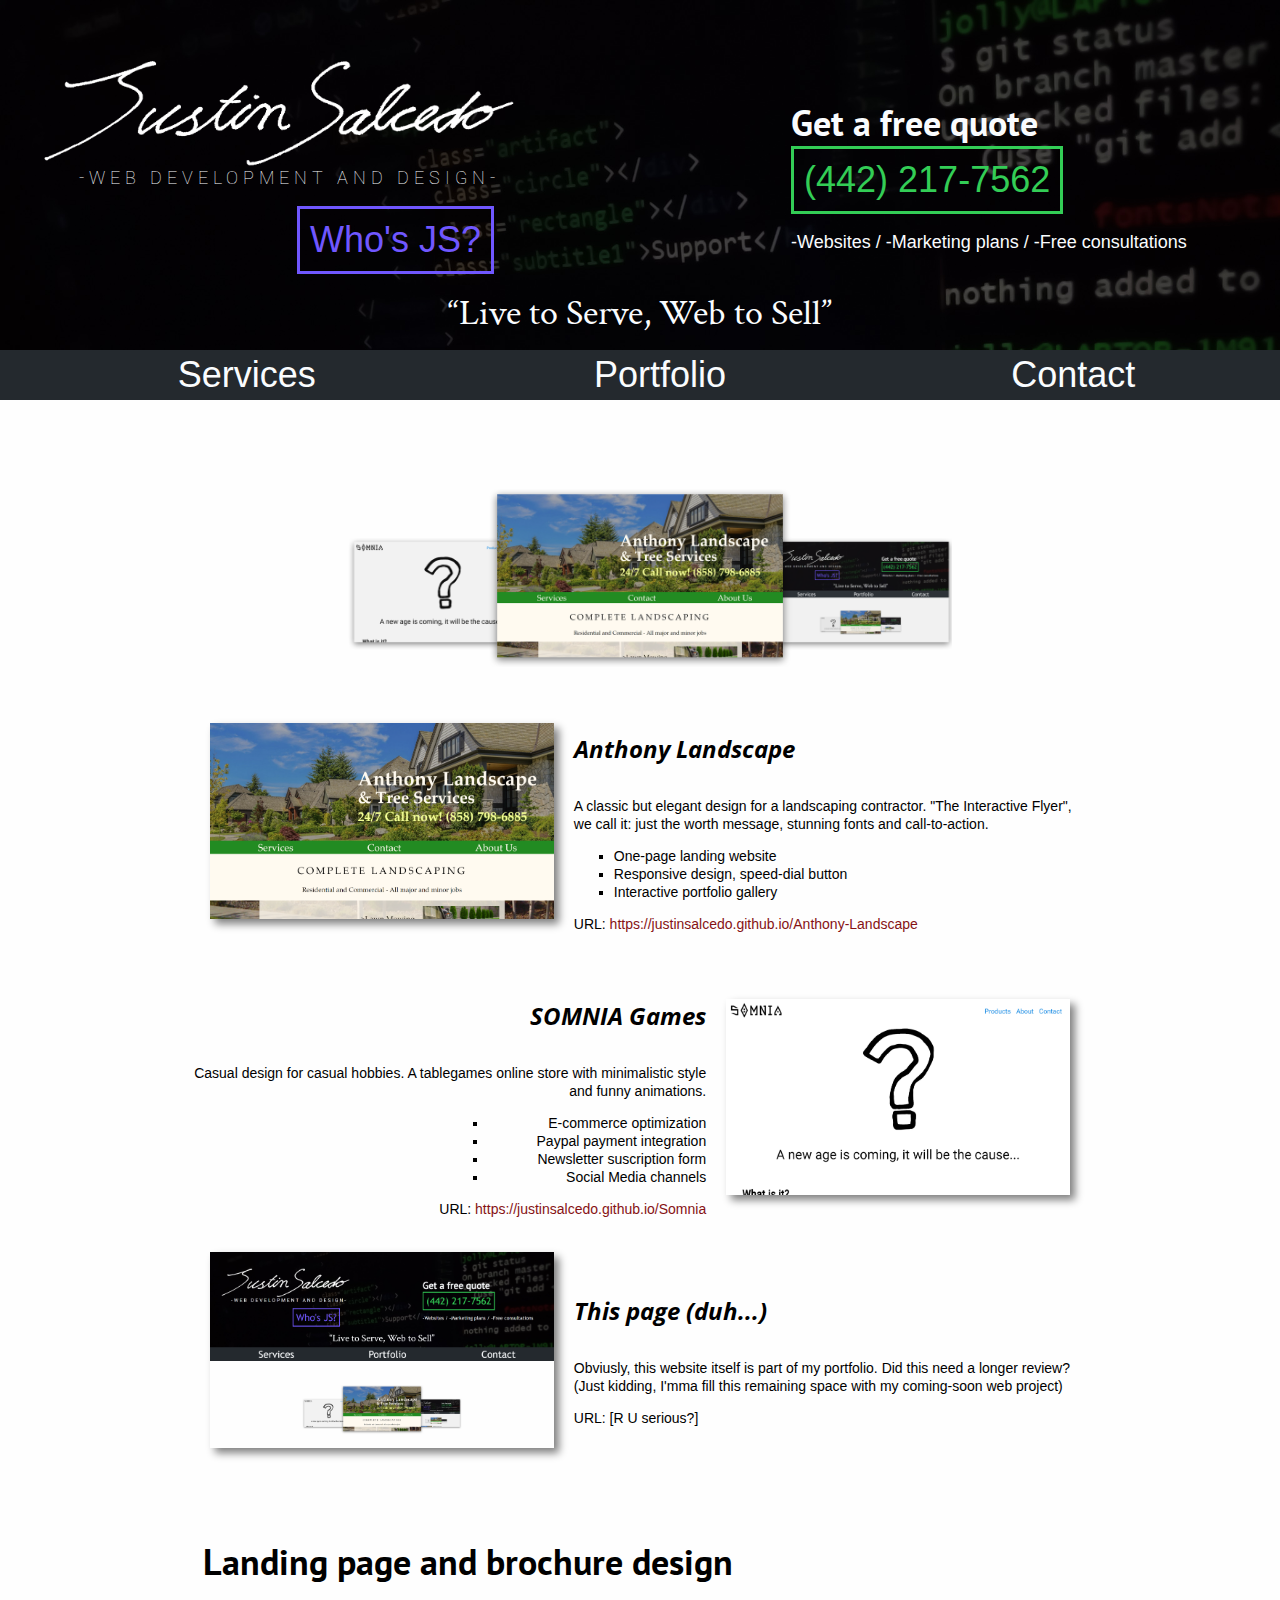
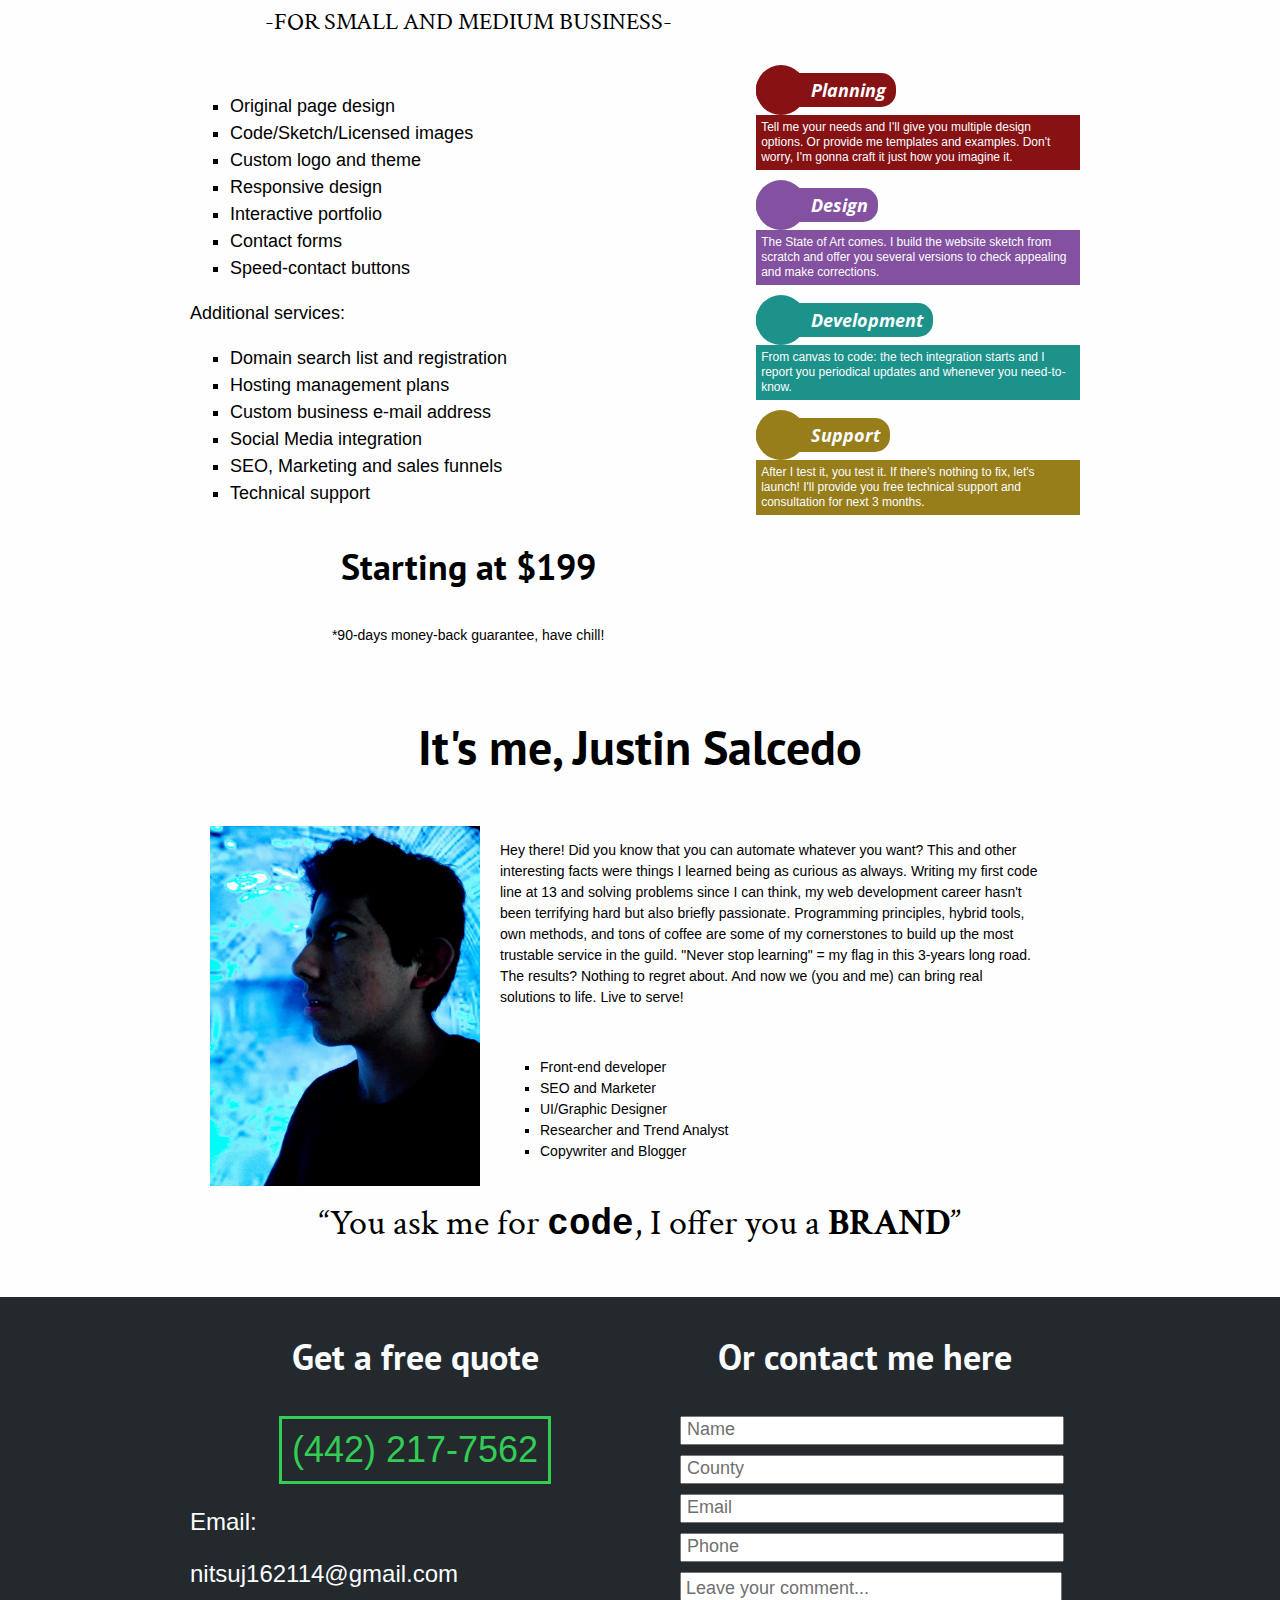
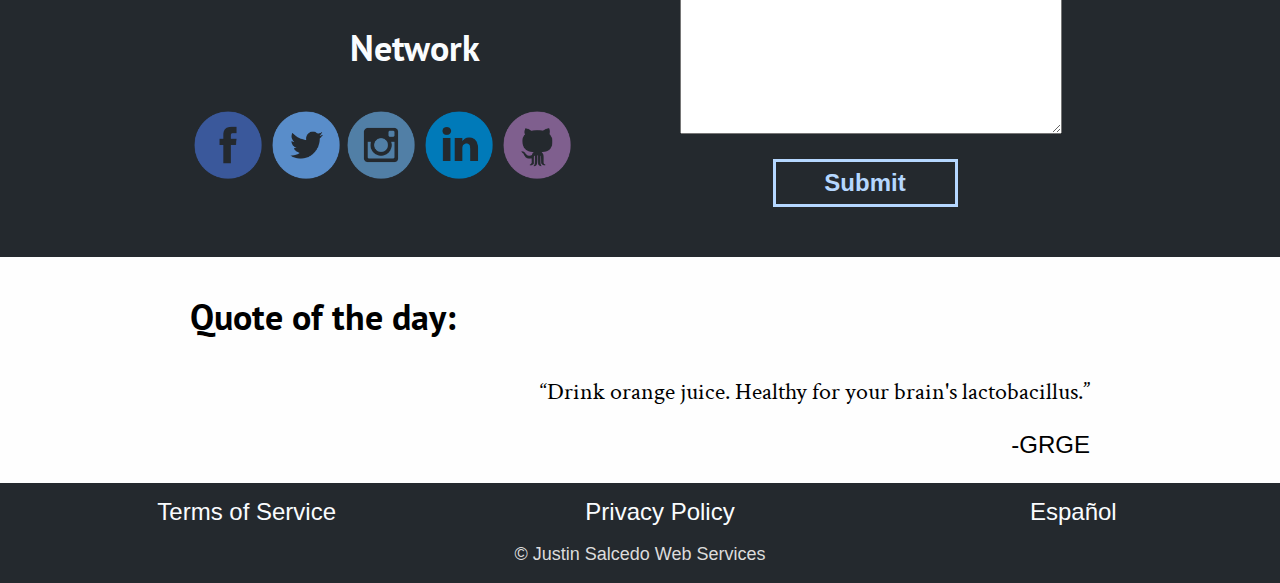
<file: index.html>
<!DOCTYPE html>
<html lang="en">
<head>
    <meta charset="UTF-8">
    <meta name="viewport" content="width=device-width, initial-scale=1.0">
    <meta http-equiv="X-UA-Compatible" content="ie=edge">
    <link rel="stylesheet" href="css/sizes.css">
    <link rel="stylesheet" href="css/positions.css">
    <link rel="stylesheet" href="css/font-size.css">
    <link href="https://fonts.googleapis.com/css?family=Crimson+Text|Open+Sans|PT+Mono|PT+Sans|Roboto&display=swap" rel="stylesheet">
    <link rel="stylesheet" href="css/font-family.css">
    <link rel="stylesheet" href="css/formats.css">
    <link rel="stylesheet" href="css/colors.css">
    <link rel="stylesheet" href="css/images.css">
    <link rel="stylesheet" href="css/fx.css">
    <link rel="stylesheet" href="css/responsive800.css">
    <link rel="stylesheet" href="css/responsive500.css">
    <title>Justin Salcedo Web Services</title>
</head>
<body>
    <header id="banner">
        <q id="bannerQuote" class="quote3">Live to Serve, Web to Sell</q>
        <div id="banner1">
            <div id="banner1-1">
                <div id="logo">
                        <h1 class="mainTitle">Justin Salcedo</h1>
                        <picture>
                            <source media="(max-width: 500px)" srcset="images/js.png">
                            <img src="images/justin-salcedo.png" alt="Justin Salcedo"
                            class="logoImage">
                        </picture>
                        <h2 class="mainSubtitle">-Web Development <wbr>and Design-</h2>
                </div>
            </div>
            <div id="banner1-2">
                <a href="#about"><button>Who's JS?</button></a>
            </div>
        </div>
        <div id="banner2">
            <div id="banner2-1">
                <h3 class="title1">Get a free quote</h3>
            </div>
            <div id="banner2-2">
                <a href="tel: 442-217-7562"><button>(442) 217-7562</button></a>
                <p class="text4">-Websites / -Marketing plans / -Free consultations</p>
            </div>
        </div>
        <q id="bannerQuote2" class="quote3"><span>Live to Serve, Web to Sell</span></q>
    </header>
    <nav>
        <ul id="navList" class="ex-but">
            <li><a href="#services">Services</a></li>
            <li><a href="#portfolio">Portfolio</a></li>
            <li><a href="#contact">Contact</a></li>
        </ul>
    </nav>
    <section id="portfolio">
        <div class="container">
            <div id="portfolioHead">
                <img src="images/Websites Overview.png" alt="Website Overview" id="portfolioImg">
            </div><div class="break5"></div>
            <div class="portfolioExample">
                <picture class="portfolioPicture">
                    <img src="images/Anthony Landscape.png" alt="Anthony Landscape's website">
                </picture>
                <aside class="portfolioText">
                    <h4 class="subtitle2">Anthony Landscape</h4>
                    <section class="text2">
                        <p>A classic but elegant design for a landscaping contractor. "The Interactive Flyer", we call it: just the worth message, stunning fonts and call-to-action.</p>
                        <ul>
                            <li>One-page landing website</li>
                            <li>Responsive design, speed-dial button</li>
                            <li>Interactive portfolio gallery</li>
                        </ul>
                        <p>URL: <a href="https://justinsalcedo.github.io/Anthony-Landscape/">https://justinsalcedo.github.io/Anthony-Landscape</a></p>
                    </section>
                </aside>
            </div><div class="break2"></div>
            <div class="portfolioExample">
                <aside class="portfolioText right">
                    <h4 class="subtitle2">SOMNIA Games</h4>
                    <section class="text2">
                        <p>Casual design for casual hobbies. A tablegames online store with minimalistic style and funny animations.</p>
                        <ul>
                            <li>E-commerce optimization</li>
                            <li>Paypal payment integration</li>
                            <li>Newsletter suscription form</li>
                            <li>Social Media channels</li>
                        </ul>
                        <p>URL: <a href="https://justinsalcedo.github.io/somnia/">https://justinsalcedo.github.io/Somnia</a></p>
                    </section>
                </aside>
                <picture class="portfolioPicture">
                    <img src="images/SOMNIA Games.png" alt="SOMNIA Games">
                </picture>
            </div><div class="break2"></div>
            <div class="break3"></div>
            <div class="portfolioExample">
                <picture class="portfolioPicture">
                    <img src="images/JS Website.png" alt="JS Website">
                </picture>
                <aside class="portfolioText">
                    <h4 class="subtitle2">This page (duh...)</h4>
                    <section class="text2">
                        <p>Obviusly, this website itself is part of my portfolio. Did this need a longer review?
                                (Just kidding, I'mma fill this remaining space with my coming-soon web project)</p>
                        <p>URL: [R U serious?]</p>
                    </section>
                </aside>
            </div>
        </div><div class="break5"></div>
    </section>
    <main id="services">
        <div class="container">
            <article id="serviceBullets">
                <h3 class="title1">Landing page and brochure design</h3>
                <p class="quote2 ex-quo">-For small and medium business-<p><br>
                <section class="text5">
                    <ul>
                        <li>Original page design</li>
                        <li>Code/Sketch/Licensed images</li>
                        <li>Custom logo and theme</li>
                        <li>Responsive design</li>
                        <li>Interactive portfolio</li>
                        <li>Contact forms</li>
                        <li>Speed-contact buttons</li>
                    </ul>
                    <p>Additional services:</p>
                    <ul>
                        <li>Domain search list and registration</li>
                        <li>Hosting management plans</li>
                        <li>Custom business e-mail address</li>
                        <li>Social Media integration</li>
                        <li>SEO, Marketing and sales funnels</li>
                        <li>Technical support</li>
                    </ul>
                </section>
                <h3 class="title1">Starting at $199</h3>
                <p class="text2">*90-days money-back guarantee, have chill!</p>
            </article>
            <aside id="processInfo">
                <section id="infographic">
                    <div id="planning">
                        <header class="artifact">
                            <div class="circle"></div>
                            <div class="rectangle"><h4 class="subtitle1">Planning</h4></div>
                        </header>
                        <section>
                            <p class="text1">Tell me your needs and I'll give you multiple design options. Or provide me templates and examples. Don't worry, I'm gonna craft it just how you imagine it.</p>
                        </section>
                    </div><div class="break1"></div>
                    <div id="design">
                        <header class="artifact">
                            <div class="circle"></div>
                            <div class="rectangle"><h4 class="subtitle1">Design</h4></div>
                        </header>
                        <section>
                            <p class="text1">The State of Art comes. I build the website sketch from scratch and offer you several versions to check appealing and make corrections.</p>
                        </section>
                    </div><div class="break1"></div>
                    <div id="development">
                        <header class="artifact">
                            <div class="circle"></div>
                            <div class="rectangle"><h4 class="subtitle1">Development</h4></div>
                        </header>
                        <section>
                            <p class="text1">From canvas to code: the tech integration starts and I report you periodical updates and whenever you need-to-know.</p>
                        </section>
                    </div><div class="break1"></div>
                    <div id="support">
                        <header class="artifact">
                            <div class="circle"></div>
                            <div class="rectangle"><h4 class="subtitle1">Support</h4></div>
                        </header>
                        <section>
                            <p class="text1">After I test it, you test it. If there's nothing to fix, let's launch!
                                    I'll provide you free technical support and consultation for next 3 months.</p>
                        </section>
                    </div>
                </section>
            </aside>
        </div><div class="break1"></div>
    </main>
    <section id="about">
        <div class="container">
            <h3 class="title2">It's me, Justin Salcedo</h3>
            <section id="aboutInfo">
                <picture id="aboutPicture">
                    <source media="(max-width: 550px)" srcset="images/Justin-Salcedo.jpg">
                    <img src="images/Justin Salcedo.jpg" alt="Justin Salcedo">
                </picture>
                <article id="aboutText">
                    <section class="text3">
                        <p>Hey there! Did you know that you can automate whatever you want?
                                This and other interesting facts were things I learned being as curious as always.
                                Writing my first code line at 13 and solving problems since I can think, my web development career hasn't been terrifying hard but also briefly passionate.
                                Programming principles, hybrid tools, own methods, and tons of coffee are some of my cornerstones to build up the most trustable service in the guild.
                                "Never stop learning" = my flag in this 3-years long road. The results? Nothing to regret about.
                                And now we (you and me) can bring real solutions to life. Live to serve!</p>
                        <br>
                        <ul>
                            <li>Front-end developer</li>
                            <li>SEO and Marketer</li>
                            <li>UI/Graphic Designer</li>
                            <li>Researcher and Trend Analyst</li>
                            <li>Copywriter and Blogger</li>
                        </ul>
                        <section></section>
                    </section>
                </article>
            </section><div class="break1"></div>
            <q class="quote3">You ask me for <span class="code">code</span>, I offer you a <span class="brand">brand</span></q>
        </div><div class="break5"></div>
    </section>
    <section id="contact">
        <div class="container">
            <div id="call">
                <div id="callButton">
                    <h3 class="title1">Get a free quote</h3>
                    <a href="tel: 442-217-7562"><button>(442) 217-7562</button></a>
                    <section class="text6">
                        <p>Email:</p>
                        <p><a href="mailto:nitsuj162114@gmail.com">nitsuj162114@gmail.com</a></p>
                    </section>
                </div>
                <div id="network">
                    <h3 class="title1">Network</h3>
                    <section id="networkIcons">
                        <div>
                            <a href=""><picture>
                                <img src="images/Facebook.png" alt="Facebook Page">
                            </picture></a>
                            <a href=""><picture>
                                <img src="images/Twitter.png" alt="Twitter account">
                            </picture></a>
                        </div>
                        <div>
                            <a href=""><picture>
                                <img src="images/Instagram.png" alt="Instagram">
                            </picture></a>
                            <a href="https://linkedin.com/in/justin-salcedo-370a9b158"><picture>
                                <img src="images/LinkedIn.png" alt="LinkedIn Profile">
                            </picture></a>
                            <a href="https://github.com/JustinSalcedo"><picture>
                                <img src="images/GitHub.png" alt="GitHub">
                            </picture></a>
                        </div>
                    </section>
                </div>
            </div>
            <div id="form">
                <h3 class="title1">Or contact me here</h3>
                <form action="" class="text4">
                    <input type="text" name="name" id="name" placeholder="Name"><div class="break1"></div>
                    <input type="text" name="county" id="county" placeholder="County"><div class="break1"></div>
                    <input type="text" name="email" id="email" placeholder="Email"><div class="break1"></div>
                    <input type="tel" name="phone" id="phone" placeholder="Phone"><div class="break1"></div>
                    <textarea name="comment" id="comment" cols="30" rows="10" placeholder="Leave your comment..."></textarea><div class="break2"></div>
                    <input type="submit" value="Submit">
                </form>
            </div>
        </div><div class="break5"></div>
    </section>
    <section id="quote">
        <div class="container">
            <h3 class="title1">Quote of the day:</h3>
            <div id="quoteText">
                <q class="quote1">Drink orange juice. Healthy for your brain's lactobacillus.</q>
                <p class="text6">-GRGE</p>
                </div>
        </div>
    </section>
    <footer>
        <br>
        <ul id="footList" class="text6">
            <li><a href="terms.html">Terms of Service</a></li>
            <li><a href="privacy-policy.html">Privacy Policy</a></li>
            <li><a href="wip.html">Español</a></li>
        </ul>
        <section>
            <p class="text4"><a href=""></a>&copy Justin Salcedo Web Services</p>
        </section>
    </footer>
</body>
</html>
</file>
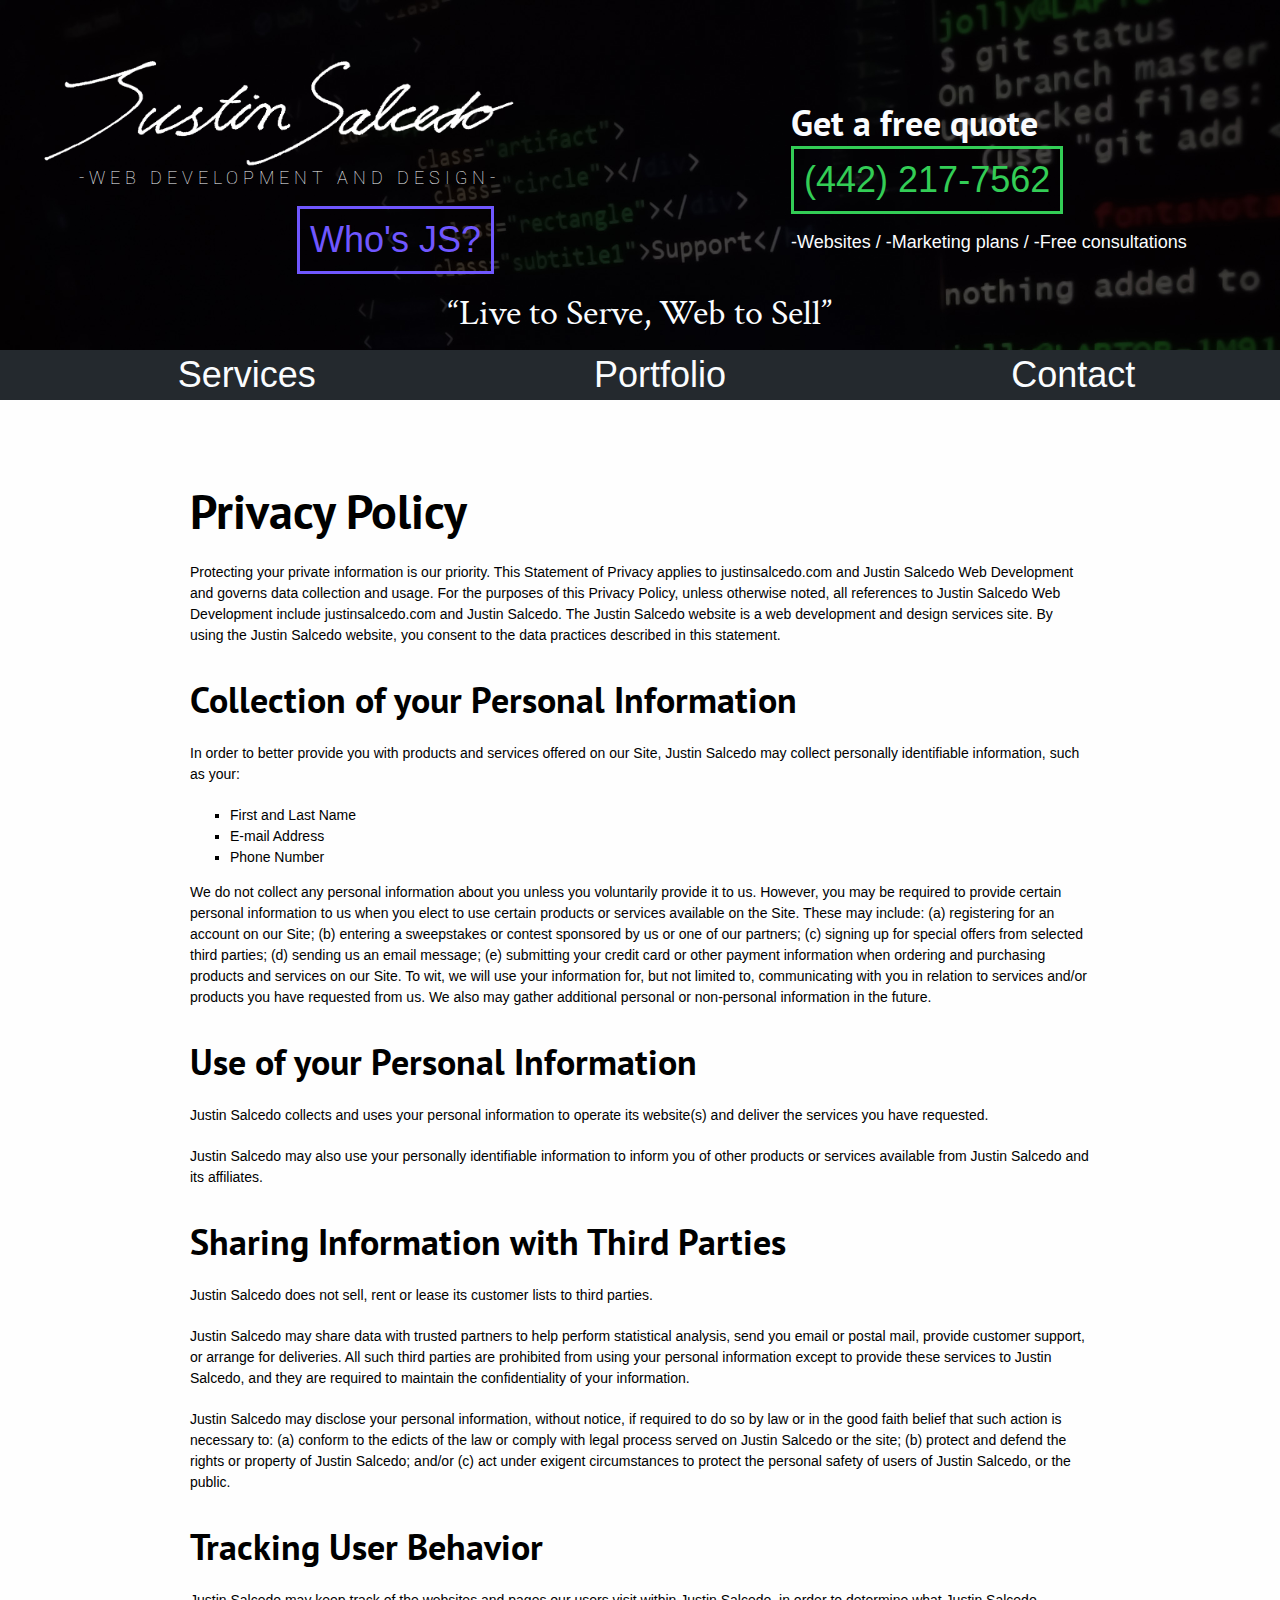
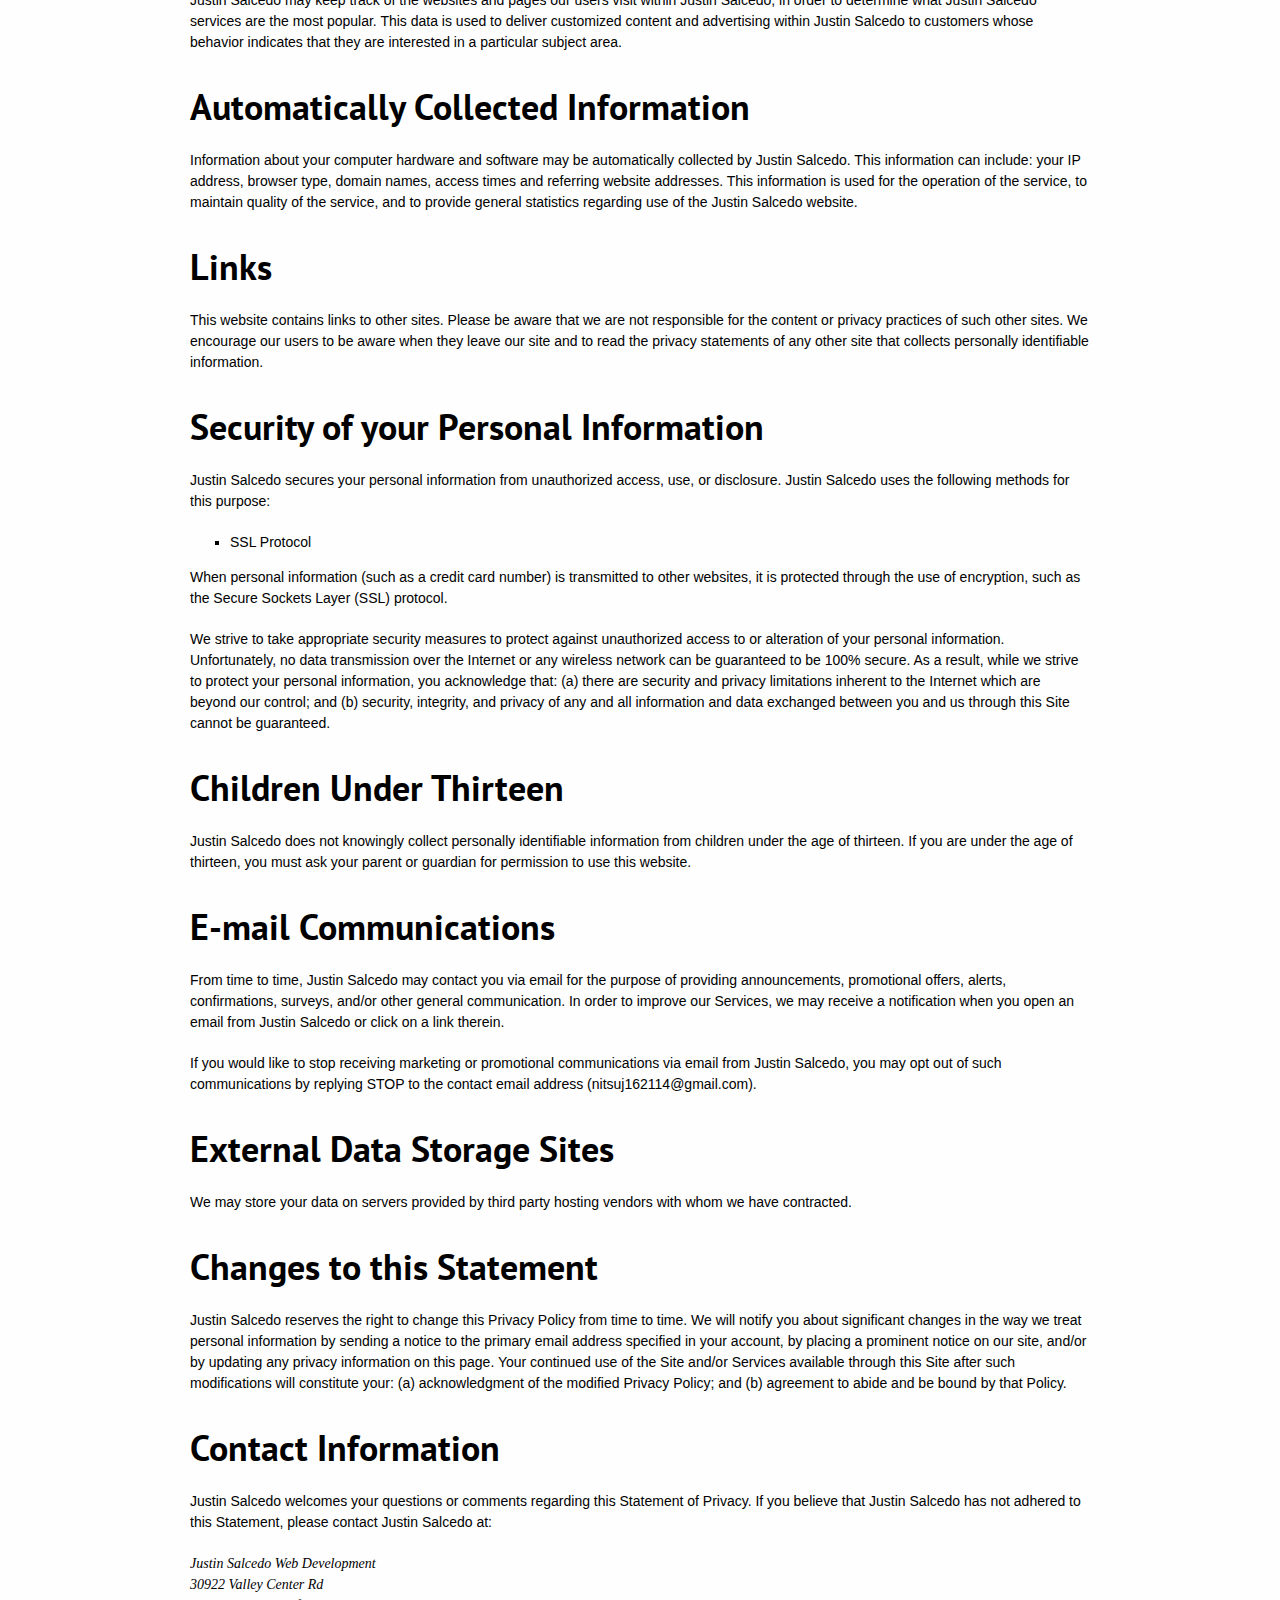
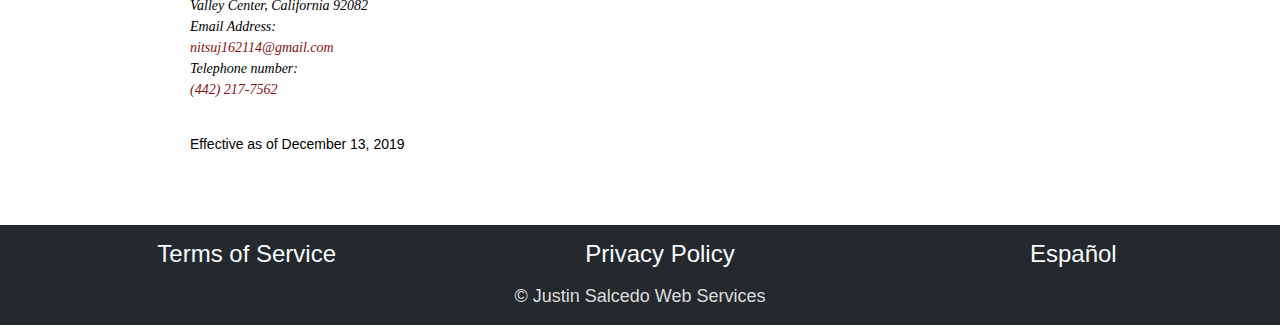
<file: privacy-policy.html>
<!DOCTYPE html>
<html lang="en">
<head>
    <meta charset="UTF-8">
    <meta name="viewport" content="width=device-width, initial-scale=1.0">
    <meta http-equiv="X-UA-Compatible" content="ie=edge">
    <link rel="stylesheet" href="css/sizes.css">
    <link rel="stylesheet" href="css/positions.css">
    <link rel="stylesheet" href="css/font-size.css">
    <link href="https://fonts.googleapis.com/css?family=Crimson+Text|Open+Sans|PT+Mono|PT+Sans|Roboto&display=swap" rel="stylesheet">
    <link rel="stylesheet" href="css/font-family.css">
    <link rel="stylesheet" href="css/formats.css">
    <link rel="stylesheet" href="css/colors.css">
    <link rel="stylesheet" href="css/images.css">
    <link rel="stylesheet" href="css/fx.css">
    <link rel="stylesheet" href="css/responsive800.css">
    <link rel="stylesheet" href="css/responsive500.css">
    <title>Privacy Policy - Justin Salcedo Web Services</title>
</head>
<body>
    <header id="banner">
        <q id="bannerQuote" class="quote3">Live to Serve, Web to Sell</q>
        <div id="banner1">
            <div id="banner1-1">
                <div id="logo">
                        <h1 class="mainTitle">Justin Salcedo</h1>
                        <picture>
                            <source media="(max-width: 500px)" srcset="images/js.png">
                            <img src="images/justin-salcedo.png" alt="Justin Salcedo"
                            class="logoImage">
                        </picture>
                        <h2 class="mainSubtitle">-Web Development <wbr>and Design-</h2>
                </div>
            </div>
            <div id="banner1-2">
                <a href="index.html#about"><button>Who's JS?</button></a>
            </div>
        </div>
        <div id="banner2">
            <div id="banner2-1">
                <h3 class="title1">Get a free quote</h3>
            </div>
            <div id="banner2-2">
                <a href="tel: 442-217-7562"><button>(442) 217-7562</button></a>
                <p class="text4">-Websites / -Marketing plans / -Free consultations</p>
            </div>
        </div>
        <q id="bannerQuote2" class="quote3"><span>Live to Serve, Web to Sell</span></q>
    </header>
    <nav>
        <ul id="navList" class="ex-but">
            <li><a href="index.html#services">Services</a></li>
            <li><a href="index.html#portfolio">Portfolio</a></li>
            <li><a href="index.html#contact">Contact</a></li>
        </ul>
    </nav>
    <main>
        <div class="container">
            <section id="policy">
                <div class="break5"></div>
                <h3 class="title2">Privacy Policy</h3>
                <p class="text3">
                    Protecting your private information is our priority. This Statement of Privacy applies to justinsalcedo.com and Justin Salcedo Web Development 
                    and governs data collection and usage. For the purposes of this Privacy Policy, unless otherwise noted, all references to Justin Salcedo Web Development 
                    include justinsalcedo.com and Justin Salcedo. The Justin Salcedo website is a web development and design services site. By using the Justin Salcedo website, 
                    you consent to the data practices described in this statement.
                </p>
                <h3 class="title1">Collection of your Personal Information</h3>
                <p class="text3">
                    In order to better provide you with products and services offered on our Site, Justin Salcedo may collect personally identifiable information, such as your: 
                </p>
                <ul class="text3">
                    <li>First and Last Name</li>
                    <li>E-mail Address</li>
                    <li>Phone Number</li>
                </ul>
                <p class="text3">
                    We do not collect any personal information about you unless you voluntarily provide it to us. However, you may be required to provide certain personal 
                    information to us when you elect to use certain products or services available on the Site. These may include: (a) registering for an account on our Site; 
                    (b) entering a sweepstakes or contest sponsored by us or one of our partners; (c) signing up for special offers from selected third parties; (d) sending us 
                    an email message; (e) submitting your credit card or other payment information when ordering and purchasing products and services on our Site. To wit, we will 
                    use your information for, but not limited to, communicating with you in relation to services and/or products you have requested from us. We also may gather 
                    additional personal or non-personal information in the future. 
                </p>
                <h3 class="title1">Use of your Personal Information</h3>
                <p class="text3">
                    Justin Salcedo collects and uses your personal information to operate its website(s) and deliver the services you have requested. 
                </p>
                <p class="text3">
                    Justin Salcedo may also use your personally identifiable information to inform you of other products or services available from Justin Salcedo and its affiliates.
                </p>
                <h3 class="title1">Sharing Information with Third Parties</h3>
                <p class="text3">
                    Justin Salcedo does not sell, rent or lease its customer lists to third parties.
                </p>
                <p class="text3">
                    Justin Salcedo may share data with trusted partners to help perform statistical analysis, send you email or postal mail, provide customer support, or arrange 
                    for deliveries. All such third parties are prohibited from using your personal information except to provide these services to Justin Salcedo, and they are 
                    required to maintain the confidentiality of your information. 
                </p>
                <p class="text3">
                    Justin Salcedo may disclose your personal information, without notice, if required to do so by law or in the good faith belief that such action is necessary 
                    to: (a) conform to the edicts of the law or comply with legal process served on Justin Salcedo or the site; (b) protect and defend the rights or property of 
                    Justin Salcedo; and/or (c) act under exigent circumstances to protect the personal safety of users of Justin Salcedo, or the public. 
                </p>
                <h3 class="title1">Tracking User Behavior</h3>
                <p class="text3">
                    Justin Salcedo may keep track of the websites and pages our users visit within Justin Salcedo, in order to determine what Justin Salcedo services are the 
                    most popular. This data is used to deliver customized content and advertising within Justin Salcedo to customers whose behavior indicates that they are 
                    interested in a particular subject area.
                </p>
                <h3 class="title1">Automatically Collected Information</h3>
                <p class="text3">
                    Information about your computer hardware and software may be automatically collected by Justin Salcedo. This information can include: your IP address, 
                    browser type, domain names, access times and referring website addresses. This information is used for the operation of the service, to maintain quality of 
                    the service, and to provide general statistics regarding use of the Justin Salcedo website. 
                </p>
                <h3 class="title1">Links</h3>
                <p class="text3">
                    This website contains links to other sites. Please be aware that we are not responsible for the content or privacy practices of such other sites. We encourage 
                    our users to be aware when they leave our site and to read the privacy statements of any other site that collects personally identifiable information.
                </p>
                <h3 class="title1">Security of your Personal Information</h3>
                <p class="text3">
                    Justin Salcedo secures your personal information from unauthorized access, use, or disclosure. Justin Salcedo uses the following methods for this purpose: 
                </p>
                <ul class="text3"><li>SSL Protocol</li></ul>
                <p class="text3">
                    When personal information (such as a credit card number) is transmitted to other websites, it is protected through the use of encryption, such as the Secure 
                    Sockets Layer (SSL) protocol. 
                </p>
                <p class="text3">
                    We strive to take appropriate security measures to protect against unauthorized access to or alteration of your personal information. Unfortunately, no data 
                    transmission over the Internet or any wireless network can be guaranteed to be 100% secure. As a result, while we strive to protect your personal information, 
                    you acknowledge that: (a) there are security and privacy limitations inherent to the Internet which are beyond our control; and (b) security, integrity, and 
                    privacy of any and all information and data exchanged between you and us through this Site cannot be guaranteed. 
                </p>
                <h3 class="title1">Children Under Thirteen</h3>
                <p class="text3">
                    Justin Salcedo does not knowingly collect personally identifiable information from children under the age of thirteen. If you are under the age of thirteen, 
                    you must ask your parent or guardian for permission to use this website. 
                </p>
                <h3 class="title1">E-mail Communications</h3>
                <p class="text3">
                    From time to time, Justin Salcedo may contact you via email for the purpose of providing announcements, promotional offers, alerts, confirmations, surveys, 
                    and/or other general communication. In order to improve our Services, we may receive a notification when you open an email from Justin Salcedo or click on 
                    a link therein. 
                </p>
                <p class="text3">
                    If you would like to stop receiving marketing or promotional communications via email from Justin Salcedo, you may opt out of such communications by 
                    replying STOP to the contact email address (nitsuj162114@gmail.com).
                </p>
                <h3 class="title1">External Data Storage Sites</h3>
                <p class="text3">
                    We may store your data on servers provided by third party hosting vendors with whom we have contracted. 
                </p>
                <h3 class="title1">Changes to this Statement</h3>
                <p class="text3">
                    Justin Salcedo reserves the right to change this Privacy Policy from time to time. We will notify you about significant changes in the way we treat personal 
                    information by sending a notice to the primary email address specified in your account, by placing a prominent notice on our site, and/or by updating any 
                    privacy information on this page. Your continued use of the Site and/or Services available through this Site after such modifications will constitute your: 
                    (a) acknowledgment of the modified Privacy Policy; and (b) agreement to abide and be bound by that Policy. 
                </p>
                <h3 class="title1">Contact Information</h3>
                <p class="text3">
                    Justin Salcedo welcomes your questions or comments regarding this Statement of Privacy. If you believe that Justin Salcedo has not adhered to this Statement, 
                    please contact Justin Salcedo at:
                </p>
                <address class="text3">
                    Justin Salcedo Web Development<br/>
                    30922 Valley Center Rd<br/>
                    Valley Center, California 92082<br/>
                    Email Address:<br/>
                    <a href="mailto:nitsuj162114@gmail.com">nitsuj162114@gmail.com</a><br/>
                    Telephone number:<br/>
                    <a href="tel: 442-217-7562 ">(442) 217-7562</a>
                </address>
                <div class="break2"></div>
                <p class="text3">Effective as of December 13, 2019</p>
                <div class="break5"></div>
            </section>
        </div>
    </main>
    <footer>
        <br>
        <ul id="footList" class="text6">
            <li><a href="terms.html">Terms of Service</a></li>
            <li><a href="privacy-policy.html">Privacy Policy</a></li>
            <li><a href="wip.html">Español</a></li>
        </ul>
        <section>
            <p class="text4"><a href=""></a>&copy Justin Salcedo Web Services</p>
        </section>
    </footer>
</body>
</file>
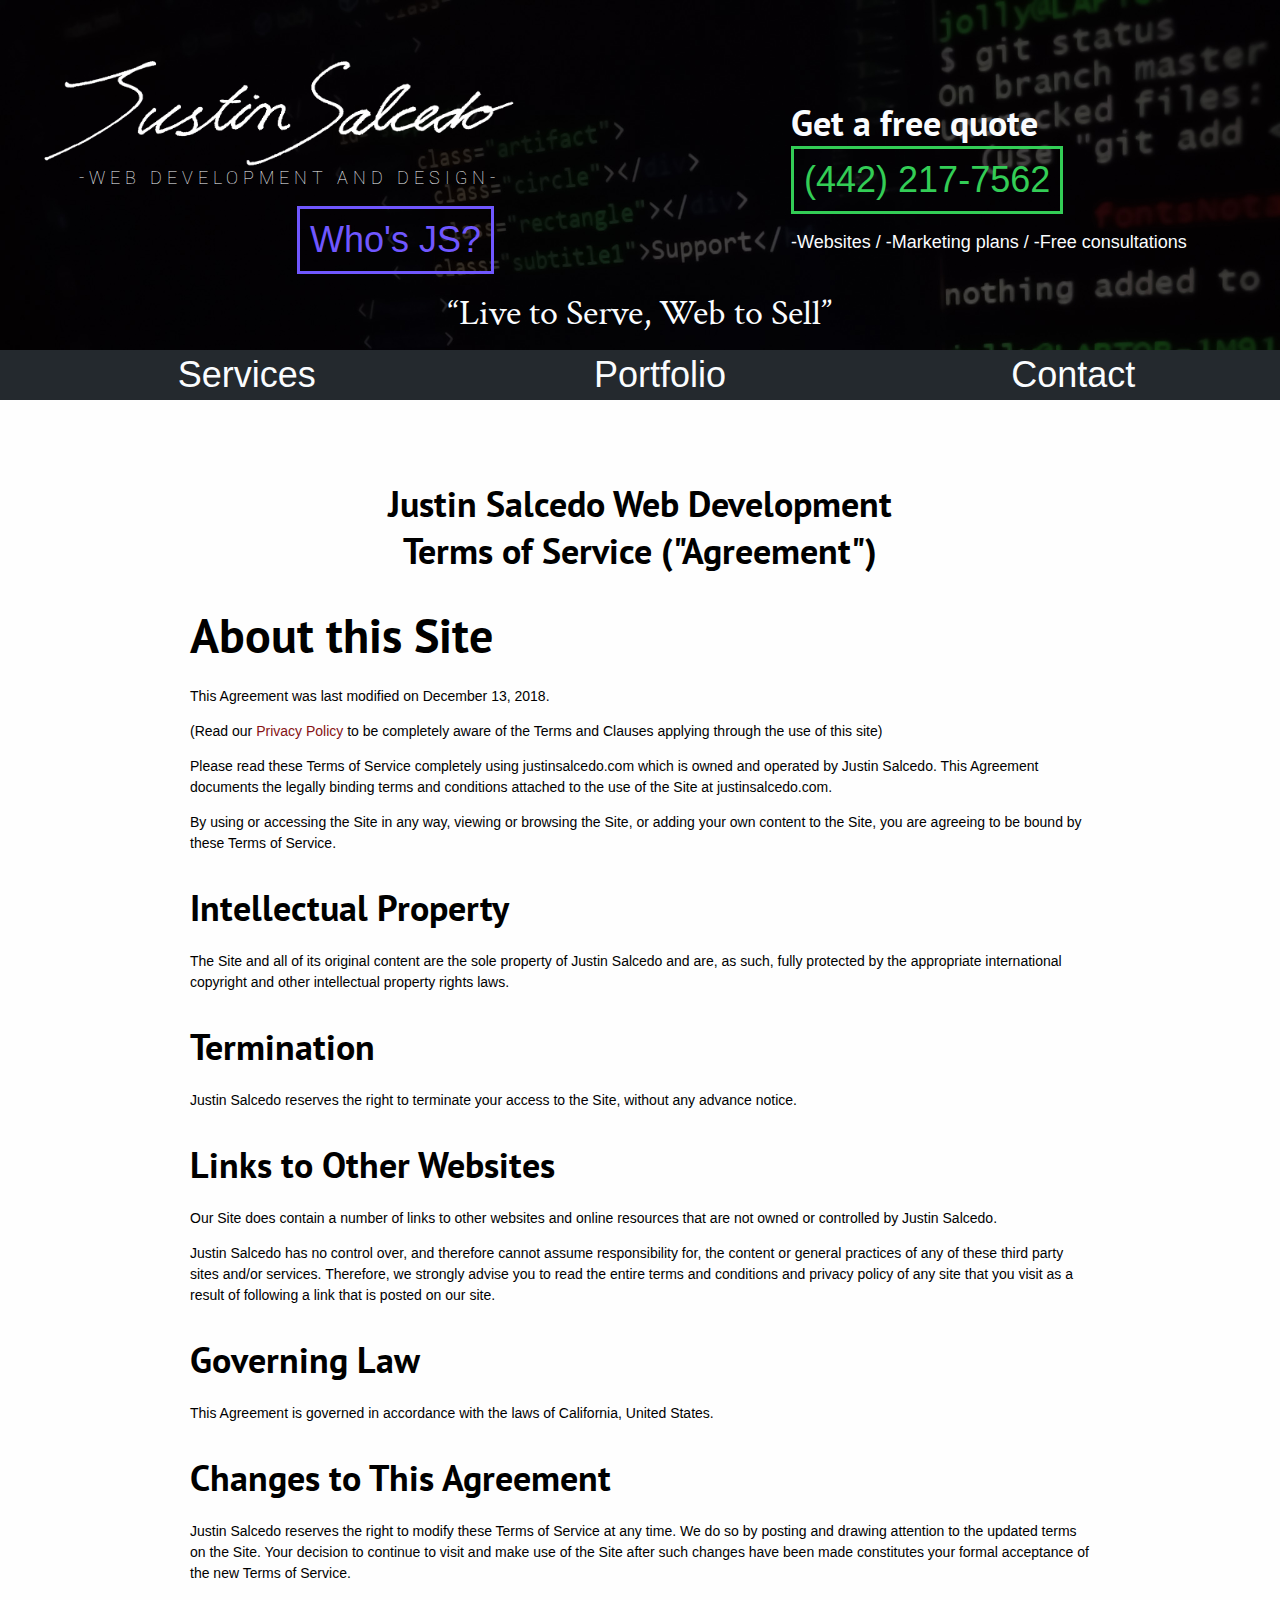
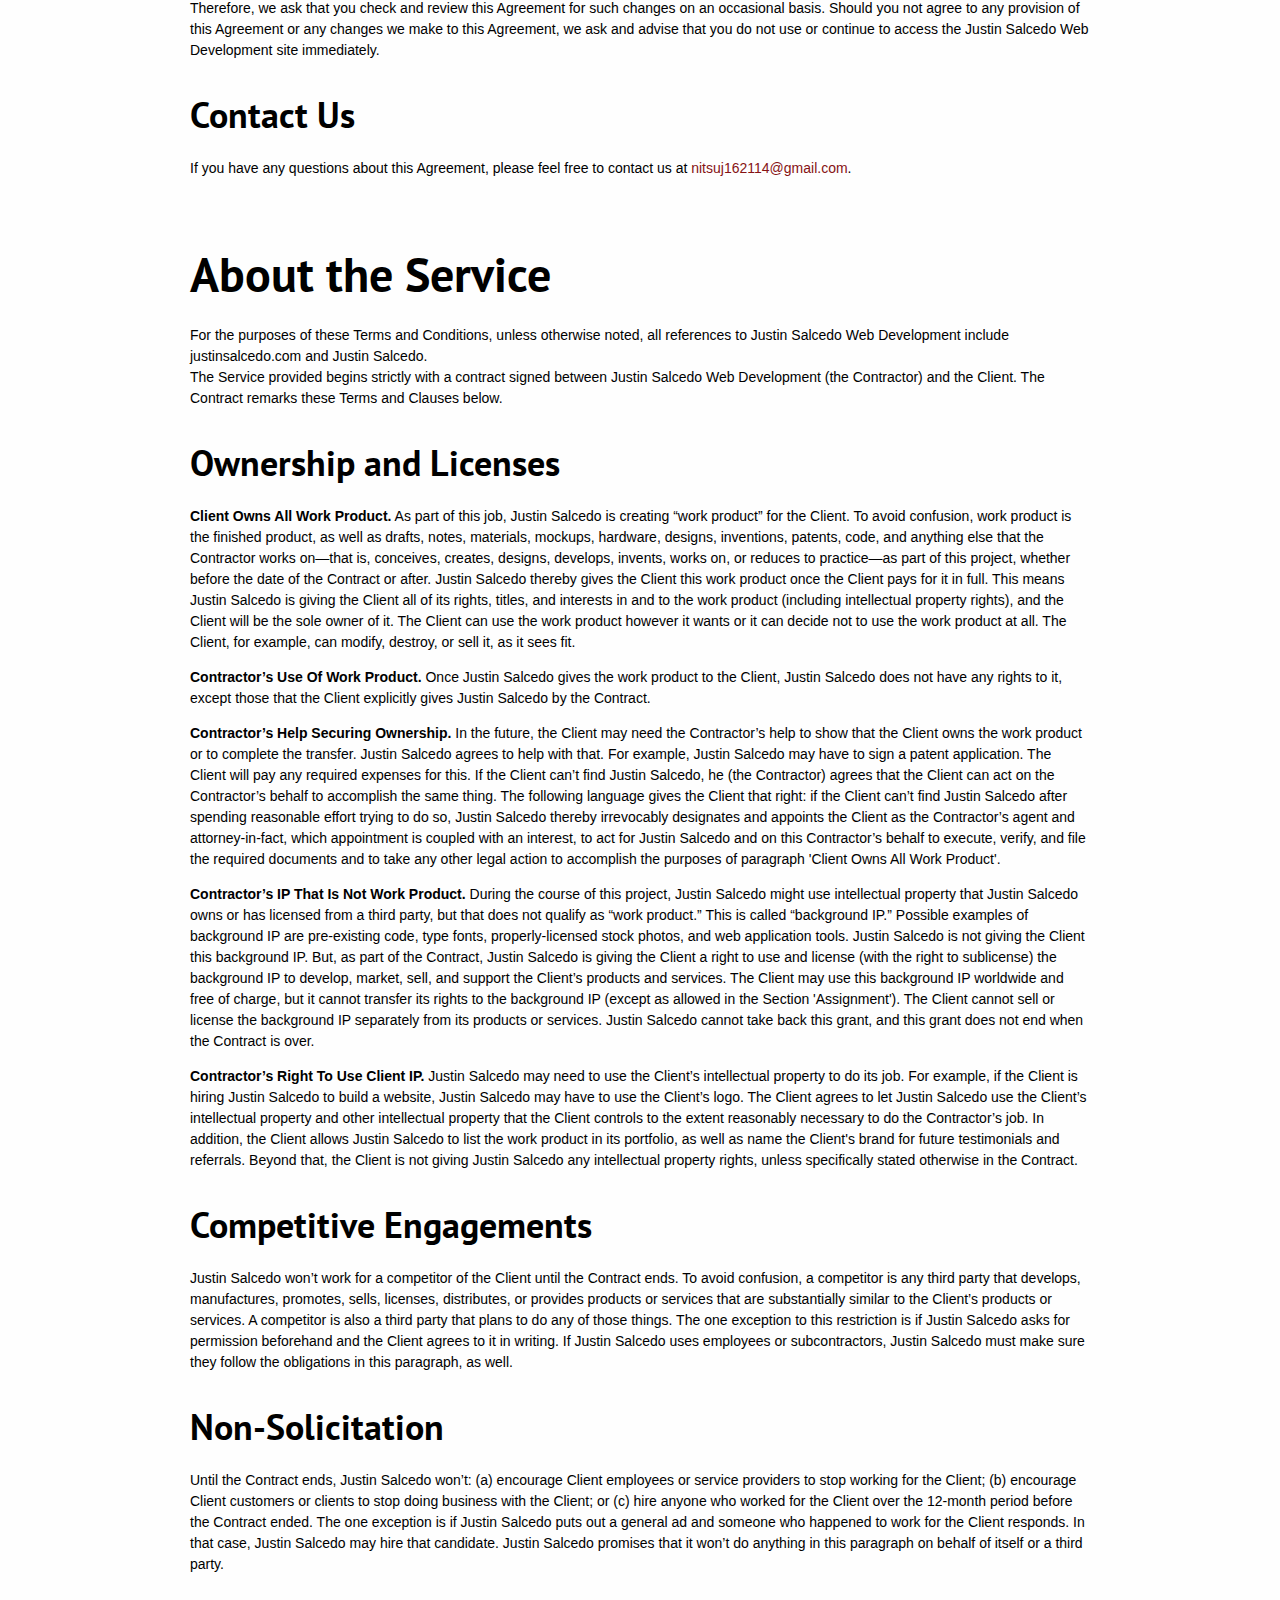
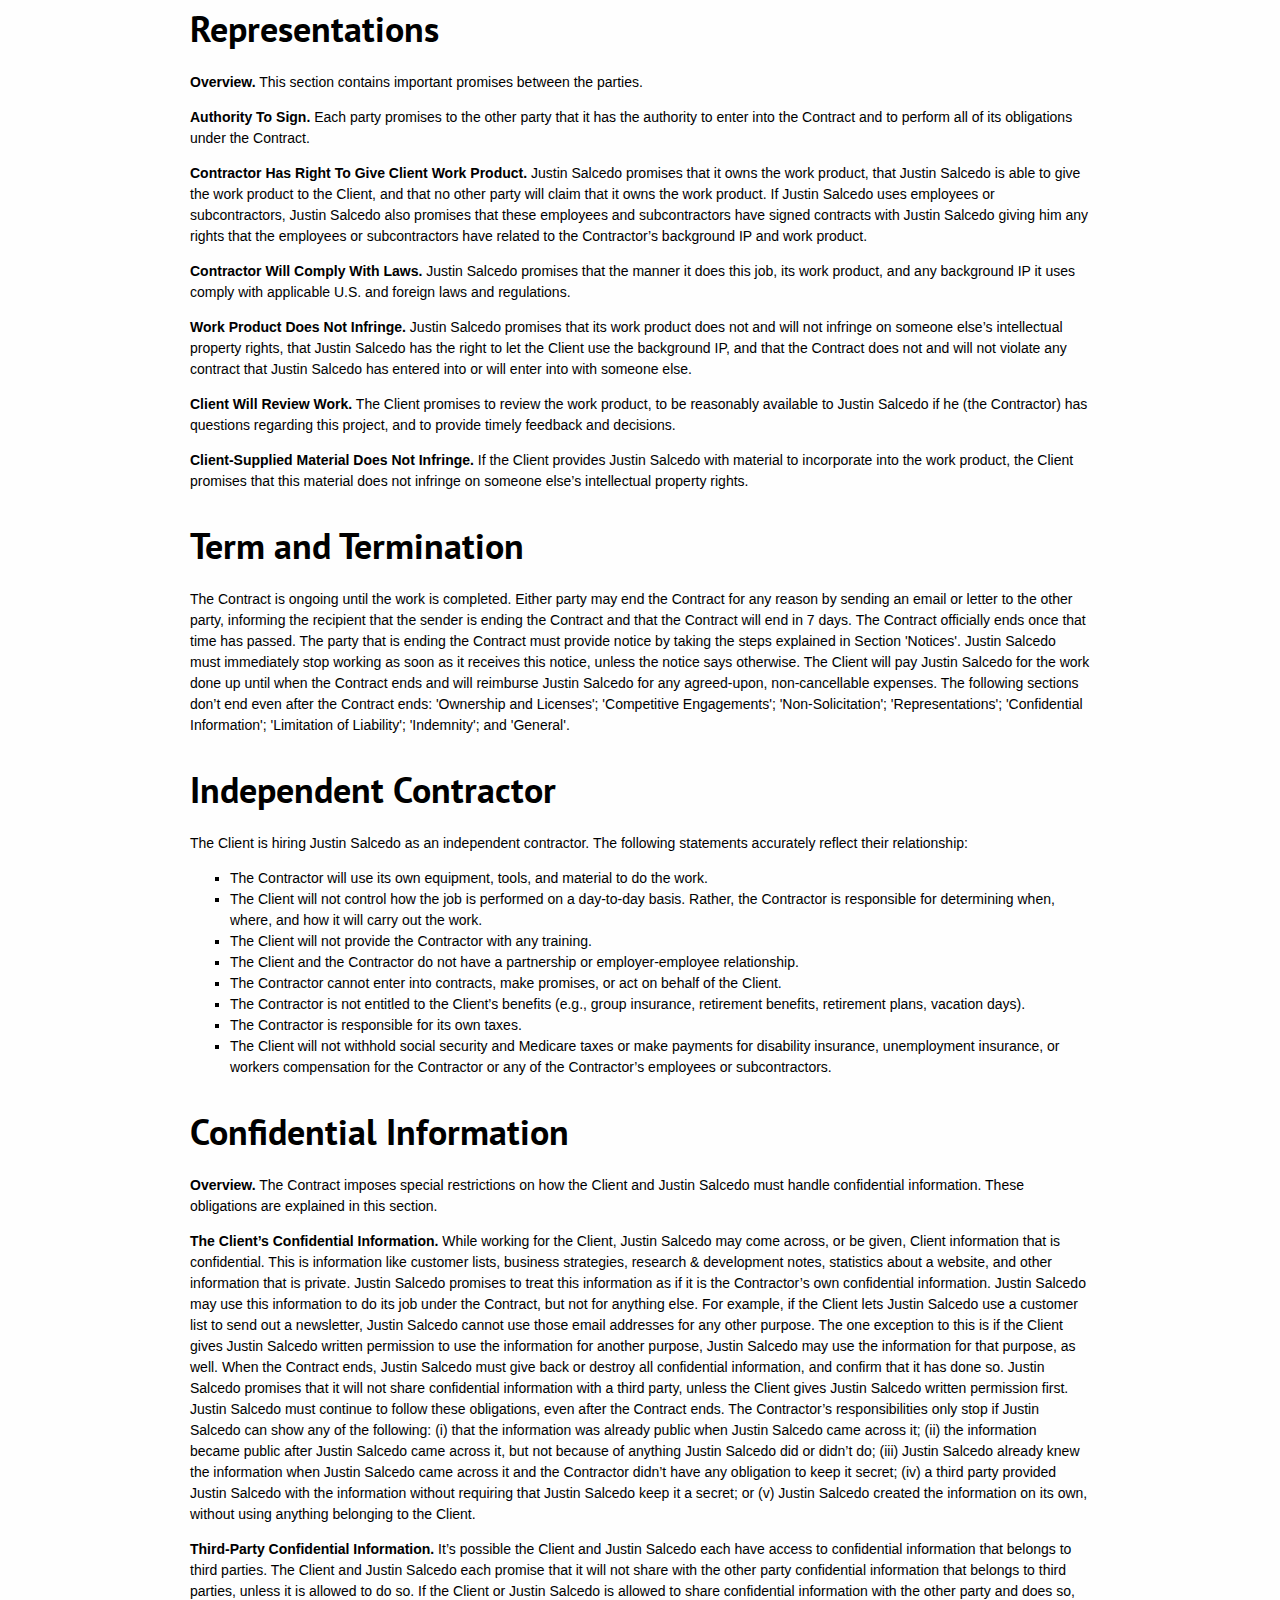
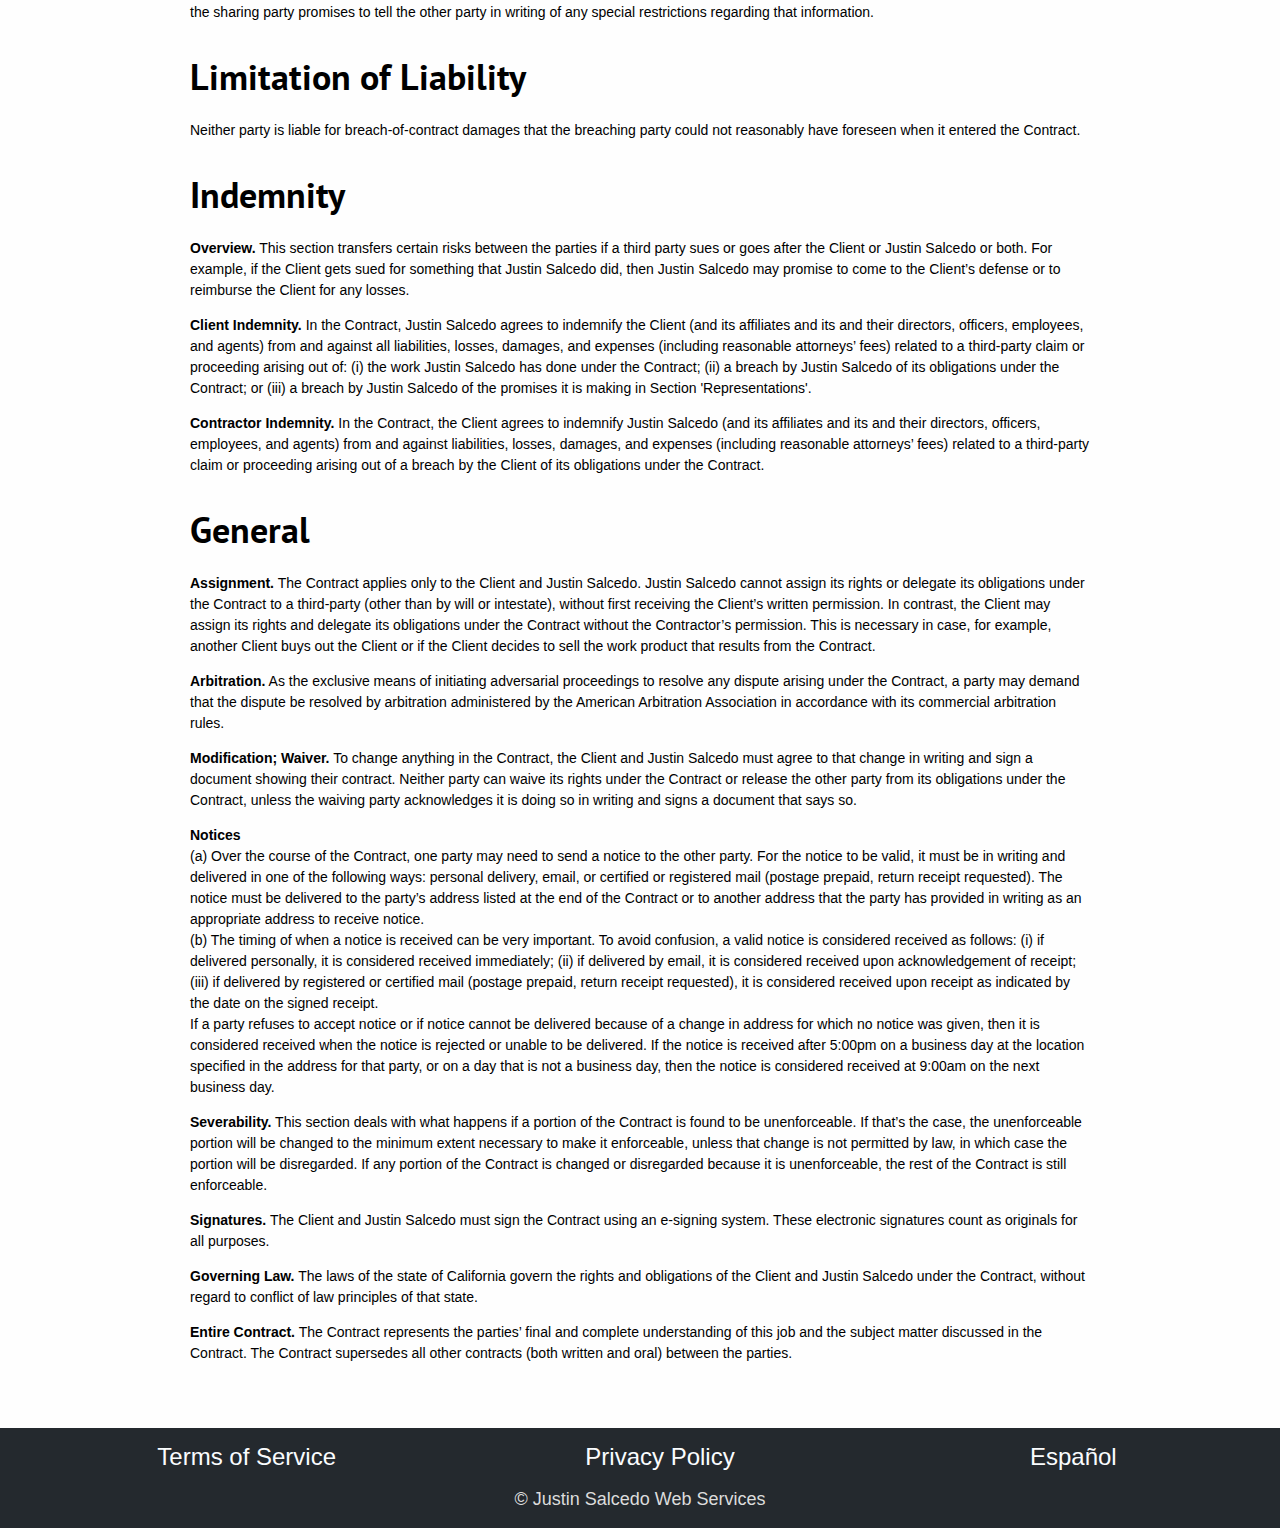
<file: terms.html>
<!DOCTYPE html>
<html lang="en">
<head>
    <meta charset="UTF-8">
    <meta name="viewport" content="width=device-width, initial-scale=1.0">
    <meta http-equiv="X-UA-Compatible" content="ie=edge">
    <link rel="stylesheet" href="css/sizes.css">
    <link rel="stylesheet" href="css/positions.css">
    <link rel="stylesheet" href="css/font-size.css">
    <link href="https://fonts.googleapis.com/css?family=Crimson+Text|Open+Sans|PT+Mono|PT+Sans|Roboto&display=swap" rel="stylesheet">
    <link rel="stylesheet" href="css/font-family.css">
    <link rel="stylesheet" href="css/formats.css">
    <link rel="stylesheet" href="css/colors.css">
    <link rel="stylesheet" href="css/images.css">
    <link rel="stylesheet" href="css/fx.css">
    <link rel="stylesheet" href="css/responsive800.css">
    <link rel="stylesheet" href="css/responsive500.css">
    <title>Justin Salcedo Web Services</title>
</head>
<body>
    <header id="banner">
        <q id="bannerQuote" class="quote3">Live to Serve, Web to Sell</q>
        <div id="banner1">
            <div id="banner1-1">
                <div id="logo">
                        <h1 class="mainTitle">Justin Salcedo</h1>
                        <picture>
                            <source media="(max-width: 500px)" srcset="images/js.png">
                            <img src="images/justin-salcedo.png" alt="Justin Salcedo"
                            class="logoImage">
                        </picture>
                        <h2 class="mainSubtitle">-Web Development <wbr>and Design-</h2>
                </div>
            </div>
            <div id="banner1-2">
                <a href="index.html#about"><button>Who's JS?</button></a>
            </div>
        </div>
        <div id="banner2">
            <div id="banner2-1">
                <h3 class="title1">Get a free quote</h3>
            </div>
            <div id="banner2-2">
                <a href="tel: 442-217-7562"><button>(442) 217-7562</button></a>
                <p class="text4">-Websites / -Marketing plans / -Free consultations</p>
            </div>
        </div>
        <q id="bannerQuote2" class="quote3"><span>Live to Serve, Web to Sell</span></q>
    </header>
    <nav>
        <ul id="navList" class="ex-but">
            <li><a href="index.html#services">Services</a></li>
            <li><a href="index.html#portfolio">Portfolio</a></li>
            <li><a href="index.html#contact">Contact</a></li>
        </ul>
    </nav>
    <main>
        <div class="container">
            <section id="terms">
                <div class="break5"></div>
                <div id="termsTitle">
                    <h3 class="title1">Justin Salcedo Web Development <br/> Terms of Service ("Agreement")</h3>
                </div>
                <h3  class="title2">About this Site</h3>
                <p class="text3">
                        This Agreement was last modified on December 13, 2018.
                </p>
                <p class="text3">
                        (Read our <a href="/privacy-policy.html">Privacy Policy</a> to be completely aware of the Terms and Clauses applying through the use of this site)
                </p>
                <p class="text3">
                        Please read these Terms of Service completely using justinsalcedo.com which is owned and operated by Justin Salcedo. This Agreement documents the legally 
                        binding terms and conditions attached to the use of the Site at justinsalcedo.com.
                </p>
                <p class="text3">
                        By using or accessing the Site in any way, viewing or browsing the Site, or adding your own content to the Site, you are agreeing to be bound by these 
                        Terms of Service.
                </p>
                <h3 class="title1">Intellectual Property</h3>
                <p class="text3">
                        The Site and all of its original content are the sole property of Justin Salcedo and are, as such, fully protected by the appropriate international 
                        copyright and other intellectual property rights laws.
                </p>
                <h3 class="title1">Termination</h3>
                <p class="text3">
                        Justin Salcedo reserves the right to terminate your access to the Site, without any advance notice. 
                </p>
                <h3 class="title1">Links to Other Websites</h3>
                <p class="text3">
                        Our Site does contain a number of links to other websites and online resources that are not owned or controlled by Justin Salcedo.
                </p>
                <p class="text3">
                        Justin Salcedo has no control over, and therefore cannot assume responsibility for, the content or general practices of any of these third party sites 
                        and/or services. Therefore, we strongly advise you to read the entire terms and conditions and privacy policy of any site that you visit as a result of 
                        following a link that is posted on our site. 
                </p>
                <h3 class="title1">Governing Law</h3>
                <p class="text3">
                        This Agreement is governed in accordance with the laws of California, United States. 
                </p>
                <h3 class="title1">Changes to This Agreement</h3>
                <p class="text3">
                        Justin Salcedo reserves the right to modify these Terms of Service at any time. We do so by posting and drawing attention to the updated terms on the 
                        Site. Your decision to continue to visit and make use of the Site after such changes have been made constitutes your formal acceptance of the new Terms 
                        of Service.
                </p>
                <p class="text3">
                        Therefore, we ask that you check and review this Agreement for such changes on an occasional basis. Should you not agree to any provision of this 
                        Agreement or any changes we make to this Agreement, we ask and advise that you do not use or continue to access the Justin Salcedo Web Development site 
                        immediately.
                </p>
                <h3 class="title1">Contact Us</h3>
                <p class="text3">
                        If you have any questions about this Agreement, please feel free to contact us at <a href="mailto:nitsuj162114@gmail.com">nitsuj162114@gmail.com</a>.
                </p>
                <div class="break2"></div>
                <h3 class="title2">About the Service</h3>
                <p class="text3">
                        For the purposes of these Terms and Conditions, unless otherwise noted, all references to Justin Salcedo Web Development 
                        include justinsalcedo.com and Justin Salcedo. <br>
                        The Service provided begins strictly with a contract signed between Justin Salcedo Web Development (the Contractor) and the Client. The Contract remarks
                        these Terms and Clauses below.
                </p>
                <h3 class="title1">Ownership and Licenses</h3>
                <p class="text3">
                        <b>Client Owns All Work Product.</b>  As part of this job, Justin Salcedo is creating “work product” for the Client. To avoid confusion, work product 
                        is the finished product, as well as drafts, notes, materials, mockups, hardware, designs, inventions, patents, code, and anything else that the 
                        Contractor works on—that is, conceives, creates, designs, develops, invents, works on, or reduces to practice—as part of this project, whether before 
                        the date of the Contract or after. Justin Salcedo thereby gives the Client this work product once the Client pays for it in full. This means 
                        Justin Salcedo is giving the Client all of its rights, titles, and interests in and to the work product (including intellectual property rights), and the 
                        Client will be the sole owner of it. The Client can use the work product however it wants or it can decide not to use the work product at all. The 
                        Client, for example, can modify, destroy, or sell it, as it sees fit.
                </p>
                <p class="text3">
                        <b>Contractor’s Use Of Work Product.</b> Once Justin Salcedo gives the work product to the Client, Justin Salcedo does not have any rights to it, except 
                        those that the Client explicitly gives Justin Salcedo by the Contract.
                </p>
                <p class="text3">
                        <b>Contractor’s Help Securing Ownership.</b> In the future, the Client may need the Contractor’s help to show that the Client owns the work product or to 
                        complete the transfer. Justin Salcedo agrees to help with that. For example, Justin Salcedo may have to sign a patent application. The Client will 
                        pay any required expenses for this. If the Client can’t find Justin Salcedo, he (the Contractor) agrees that the Client can act on the Contractor’s behalf 
                        to accomplish the same thing. The following language gives the Client that right: if the Client can’t find Justin Salcedo after spending reasonable 
                        effort trying to do so, Justin Salcedo thereby irrevocably designates and appoints the Client as the Contractor’s agent and attorney-in-fact, which 
                        appointment is coupled with an interest, to act for Justin Salcedo and on this Contractor’s behalf to execute, verify, and file the required documents and 
                        to take any other legal action to accomplish the purposes of paragraph 'Client Owns All Work Product'. 
                </p>
                <p class="text3">
                        <b>Contractor’s IP That Is Not Work Product.</b> During the course of this project, Justin Salcedo might use intellectual property that Justin Salcedo owns or 
                        has licensed from a third party, but that does not qualify as “work product.” This is called “background IP.” Possible examples of background IP are 
                        pre-existing code, type fonts, properly-licensed stock photos, and web application tools. Justin Salcedo is not giving the Client this background IP. 
                        But, as part of the Contract, Justin Salcedo is giving the Client a right to use and license (with the right to sublicense) the background IP to develop, 
                        market, sell, and support the Client’s products and services. The Client may use this background IP worldwide and free of charge, but it cannot transfer 
                        its rights to the background IP (except as allowed in the Section 'Assignment'). The Client cannot sell or license the background IP separately from its 
                        products or services. Justin Salcedo cannot take back this grant, and this grant does not end when the Contract is over. 
                </p>
                <p class="text3">
                        <b>Contractor’s Right To Use Client IP.</b> Justin Salcedo may need to use the Client’s intellectual property to do its job. For example, if the Client is hiring 
                        Justin Salcedo to build a website, Justin Salcedo may have to use the Client’s logo. The Client agrees to let Justin Salcedo use the Client’s intellectual 
                        property and other intellectual property that the Client controls to the extent reasonably necessary to do the Contractor’s job. In addition, the Client 
                        allows Justin Salcedo to list the work product in its portfolio, as well as name the Client's brand for future testimonials and referrals. Beyond that, 
                        the Client is not giving Justin Salcedo any intellectual property rights, unless specifically stated otherwise in the Contract.
                </p>
                <h3 class="title1">Competitive Engagements</h3>
                <p class="text3">
                        Justin Salcedo won’t work for a competitor of the Client until the Contract ends. To avoid confusion, a competitor is any third party that develops, 
                        manufactures, promotes, sells, licenses, distributes, or provides products or services that are substantially similar to the Client’s products or services. 
                        A competitor is also a third party that plans to do any of those things. The one exception to this restriction is if Justin Salcedo asks for permission 
                        beforehand and the Client agrees to it in writing. If Justin Salcedo uses employees or subcontractors, Justin Salcedo must make sure they follow the 
                        obligations in this paragraph, as well. 
                </p>
                <h3 class="title1">Non-Solicitation</h3>
                <p class="text3">
                        Until the Contract ends, Justin Salcedo won’t: (a) encourage Client employees or service providers to stop working for the Client; (b) encourage Client 
                        customers or clients to stop doing business with the Client; or (c) hire anyone who worked for the Client over the 12-month period before the Contract ended. 
                        The one exception is if Justin Salcedo puts out a general ad and someone who happened to work for the Client responds. In that case, Justin Salcedo may hire 
                        that candidate. Justin Salcedo promises that it won’t do anything in this paragraph on behalf of itself or a third party. 
                </p>
                <h3 class="title1">Representations</h3>
                <p class="text3">
                        <b>Overview.</b> This section contains important promises between the parties.
                </p>
                <p class="text3">
                        <b>Authority To Sign.</b> Each party promises to the other party that it has the authority to enter into the Contract and to perform all of its obligations 
                        under the Contract. 
                </p>
                <p class="text3">
                        <b>Contractor Has Right To Give Client Work Product.</b> Justin Salcedo promises that it owns the work product, that Justin Salcedo is able to give the work 
                        product to the Client, and that no other party will claim that it owns the work product. If Justin Salcedo uses employees or subcontractors, Justin Salcedo 
                        also promises that these employees and subcontractors have signed contracts with Justin Salcedo giving him any rights that the employees or 
                        subcontractors have related to the Contractor’s background IP and work product. 
                </p>
                <p class="text3">
                        <b>Contractor Will Comply With Laws.</b> Justin Salcedo promises that the manner it does this job, its work product, and any background IP it uses comply with 
                        applicable U.S. and foreign laws and regulations. 
                </p>
                <p class="text3">
                        <b>Work Product Does Not Infringe.</b> Justin Salcedo promises that its work product does not and will not infringe on someone else’s intellectual property rights, 
                        that Justin Salcedo has the right to let the Client use the background IP, and that the Contract does not and will not violate any contract that  
                        Justin Salcedo has entered into or will enter into with someone else.
                </p>
                <p class="text3">
                        <b>Client Will Review Work.</b> The Client promises to review the work product, to be reasonably available to Justin Salcedo if he (the Contractor) has questions regarding 
                        this project, and to provide timely feedback and decisions.
                </p>
                <p class="text3">
                        <b>Client-Supplied Material Does Not Infringe.</b> If the Client provides Justin Salcedo with material to incorporate into the work product, the Client promises that this 
                        material does not infringe on someone else’s intellectual property rights. 
                </p>
                <h3 class="title1">Term and Termination</h3>
                <p class="text3">
                        The Contract is ongoing until the work is completed. Either party may end the Contract for any reason by sending an email or letter to the other party, 
                        informing the recipient that the sender is ending the Contract and that the Contract will end in 7 days. The Contract officially ends once that time has passed. 
                        The party that is ending the Contract must provide notice by taking the steps explained in Section 'Notices'. Justin Salcedo must immediately stop working as soon as it 
                        receives this notice, unless the notice says otherwise. The Client will pay Justin Salcedo for the work done up until when the Contract ends and will reimburse  
                        Justin Salcedo for any agreed-upon, non-cancellable expenses. The following sections don’t end even after the Contract ends: 'Ownership and Licenses'; 'Competitive 
                        Engagements'; 'Non-Solicitation'; 'Representations'; 'Confidential Information'; 'Limitation of Liability'; 'Indemnity'; and 'General'.
                </p>
                <h3 class="title1">Independent Contractor</h3>
                <p class="text3">
                        The Client is hiring Justin Salcedo as an independent contractor. The following statements accurately reflect their relationship:
                </p>
                <ul class="text3">
                    <li>The Contractor will use its own equipment, tools, and material to do the work.</li>
                    <li>The Client will not control how the job is performed on a day-to-day basis. Rather, the Contractor is responsible for determining when, where, and how it will carry 
                        out the work.</li>
                    <li>The Client will not provide the Contractor with any training.</li>
                    <li>The Client and the Contractor do not have a partnership or employer-employee relationship.</li>
                    <li>The Contractor cannot enter into contracts, make promises, or act on behalf of the Client.</li>
                    <li>The Contractor is not entitled to the Client’s benefits (e.g., group insurance, retirement benefits, retirement plans, vacation days).</li>
                    <li>The Contractor is responsible for its own taxes.</li>
                    <li>The Client will not withhold social security and Medicare taxes or make payments for disability insurance, unemployment insurance, or workers compensation for the 
                        Contractor or any of the Contractor’s employees or subcontractors.</li>
                </ul>
                <h3 class="title1">Confidential Information</h3>
                <p class="text3">
                        <b>Overview.</b> The Contract imposes special restrictions on how the Client and Justin Salcedo must handle confidential information. These obligations are explained 
                        in this section.
                </p>
                <p class="text3">
                        <b>The Client’s Confidential Information.</b> While working for the Client, Justin Salcedo may come across, or be given, Client information that is confidential. 
                        This is information like customer lists, business strategies, research & development notes, statistics about a website, and other information that is private. 
                        Justin Salcedo promises to treat this information as if it is the Contractor’s own confidential information. Justin Salcedo may use this information to do its 
                        job under the Contract, but not for anything else. For example, if the Client lets Justin Salcedo use a customer list to send out a newsletter, Justin Salcedo 
                        cannot use those email addresses for any other purpose. The one exception to this is if the Client gives Justin Salcedo written permission to use the information 
                        for another purpose, Justin Salcedo may use the information for that purpose, as well. When the Contract ends, Justin Salcedo must give back or destroy all 
                        confidential information, and confirm that it has done so. Justin Salcedo promises that it will not share confidential information with a third party, unless 
                        the Client gives Justin Salcedo written permission first. Justin Salcedo must continue to follow these obligations, even after the Contract ends. The Contractor’s 
                        responsibilities only stop if Justin Salcedo can show any of the following: (i) that the information was already public when Justin Salcedo came across it; (ii) 
                        the information became public after Justin Salcedo came across it, but not because of anything Justin Salcedo did or didn’t do; (iii) Justin Salcedo already knew 
                        the information when Justin Salcedo came across it and the Contractor didn’t have any obligation to keep it secret; (iv) a third party provided Justin Salcedo 
                        with the information without requiring that Justin Salcedo keep it a secret; or (v) Justin Salcedo created the information on its own, without using anything 
                        belonging to the Client.
                </p>
                <p class="text3">
                        <b>Third-Party Confidential Information.</b> It’s possible the Client and Justin Salcedo each have access to confidential information that belongs to third parties. 
                        The Client and Justin Salcedo each promise that it will not share with the other party confidential information that belongs to third parties, unless it is allowed 
                        to do so. If the Client or Justin Salcedo is allowed to share confidential information with the other party and does so, the sharing party promises to tell the other 
                        party in writing of any special restrictions regarding that information. 
                </p>
                <h3 class="title1">Limitation of Liability</h3>
                <p class="text3">
                        Neither party is liable for breach-of-contract damages that the breaching party could not reasonably have foreseen when it entered the Contract. 
                </p>
                <h3 class="title1">Indemnity</h3>
                <p class="text3">
                        <b>Overview.</b> This section transfers certain risks between the parties if a third party sues or goes after the Client or Justin Salcedo or both. For example, 
                        if the Client gets sued for something that Justin Salcedo did, then Justin Salcedo may promise to come to the Client’s defense or to reimburse the Client for any losses. 
                </p>
                <p class="text3">
                        <b>Client Indemnity.</b> In the Contract, Justin Salcedo agrees to indemnify the Client (and its affiliates and its and their directors, officers, employees, and 
                        agents) from and against all liabilities, losses, damages, and expenses (including reasonable attorneys’ fees) related to a third-party claim or proceeding arising 
                        out of: (i) the work Justin Salcedo has done under the Contract; (ii) a breach by Justin Salcedo of its obligations under the Contract; or (iii) a breach by 
                        Justin Salcedo of the promises it is making in Section 'Representations'.
                </p>
                <p class="text3">
                        <b>Contractor Indemnity.</b> In the Contract, the Client agrees to indemnify Justin Salcedo (and its affiliates and its and their directors, officers, employees, 
                        and agents) from and against liabilities, losses, damages, and expenses (including reasonable attorneys’ fees) related to a third-party claim or proceeding arising 
                        out of a breach by the Client of its obligations under the Contract. 
                </p>
                <h3 class="title1">General</h3>
                <p class="text3">
                        <b>Assignment.</b> The Contract applies only to the Client and Justin Salcedo. Justin Salcedo cannot assign its rights or delegate its obligations under 
                        the Contract to a third-party (other than by will or intestate), without first receiving the Client’s written permission. In contrast, the Client may assign 
                        its rights and delegate its obligations under the Contract without the Contractor’s permission. This is necessary in case, for example, another Client buys out 
                        the Client or if the Client decides to sell the work product that results from the Contract.
                </p>
                <p class="text3">
                        <b>Arbitration.</b> As the exclusive means of initiating adversarial proceedings to resolve any dispute arising under the Contract, a party may demand that 
                        the dispute be resolved by arbitration administered by the American Arbitration Association in accordance with its commercial arbitration rules.
                </p>
                <p class="text3">
                        <b>Modification; Waiver.</b> To change anything in the Contract, the Client and Justin Salcedo must agree to that change in writing and sign a document showing 
                        their contract. Neither party can waive its rights under the Contract or release the other party from its obligations under the Contract, unless the waiving 
                        party acknowledges it is doing so in writing and signs a document that says so. 
                </p>
                <p class="text3">
                        <b>Notices</b><br/>(a) Over the course of the Contract, one party may need to send a notice to the other party. For the notice to be valid, it must be in 
                        writing and delivered in one of the following ways: personal delivery, email, or certified or registered mail (postage prepaid, return receipt requested). 
                        The notice must be delivered to the party’s address listed at the end of the Contract or to another address that the party has provided in writing as an 
                        appropriate address to receive notice. <br/>
                        (b) The timing of when a notice is received can be very important. To avoid confusion, a valid notice is considered received as follows: (i) if delivered 
                        personally, it is considered received immediately; (ii) if delivered by email, it is considered received upon acknowledgement of receipt; (iii) if delivered 
                        by registered or certified mail (postage prepaid, return receipt requested), it is considered received upon receipt as indicated by the date on the signed receipt. <br/>
                        If a party refuses to accept notice or if notice cannot be delivered because of a change in address for which no notice was given, then it is considered received 
                        when the notice is rejected or unable to be delivered. If the notice is received after 5:00pm on a business day at the location specified in the address for that 
                        party, or on a day that is not a business day, then the notice is considered received at 9:00am on the next business day. 
                </p>
                <p class="text3">
                        <b>Severability.</b> This section deals with what happens if a portion of the Contract is found to be unenforceable. If that’s the case, the unenforceable 
                        portion will be changed to the minimum extent necessary to make it enforceable, unless that change is not permitted by law, in which case the portion will be 
                        disregarded. If any portion of the Contract is changed or disregarded because it is unenforceable, the rest of the Contract is still enforceable. 
                </p>
                <p class="text3">
                        <b>Signatures.</b> The Client and Justin Salcedo must sign the Contract using an e-signing system. These electronic signatures count as originals for all purposes.
                </p>
                <p class="text3">
                        <b>Governing Law.</b> The laws of the state of California govern the rights and obligations of the Client and Justin Salcedo under the Contract, without regard to 
                        conflict of law principles of that state.
                </p>
                <p class="text3">
                        <b>Entire Contract.</b> The Contract represents the parties’ final and complete understanding of this job and the subject matter discussed in the Contract. The Contract 
                        supersedes all other contracts (both written and oral) between the parties. 
                </p>
                <div class="break5"></div>
            </section>
        </div>
    </main>
    <footer>
        <br>
        <ul id="footList" class="text6">
            <li><a href="terms.html">Terms of Service</a></li>
            <li><a href="privacy-policy.html">Privacy Policy</a></li>
            <li><a href="wip.html">Español</a></li>
        </ul>
        <section>
            <p class="text4"><a href=""></a>&copy Justin Salcedo Web Services</p>
        </section>
    </footer>
</body>
</file>
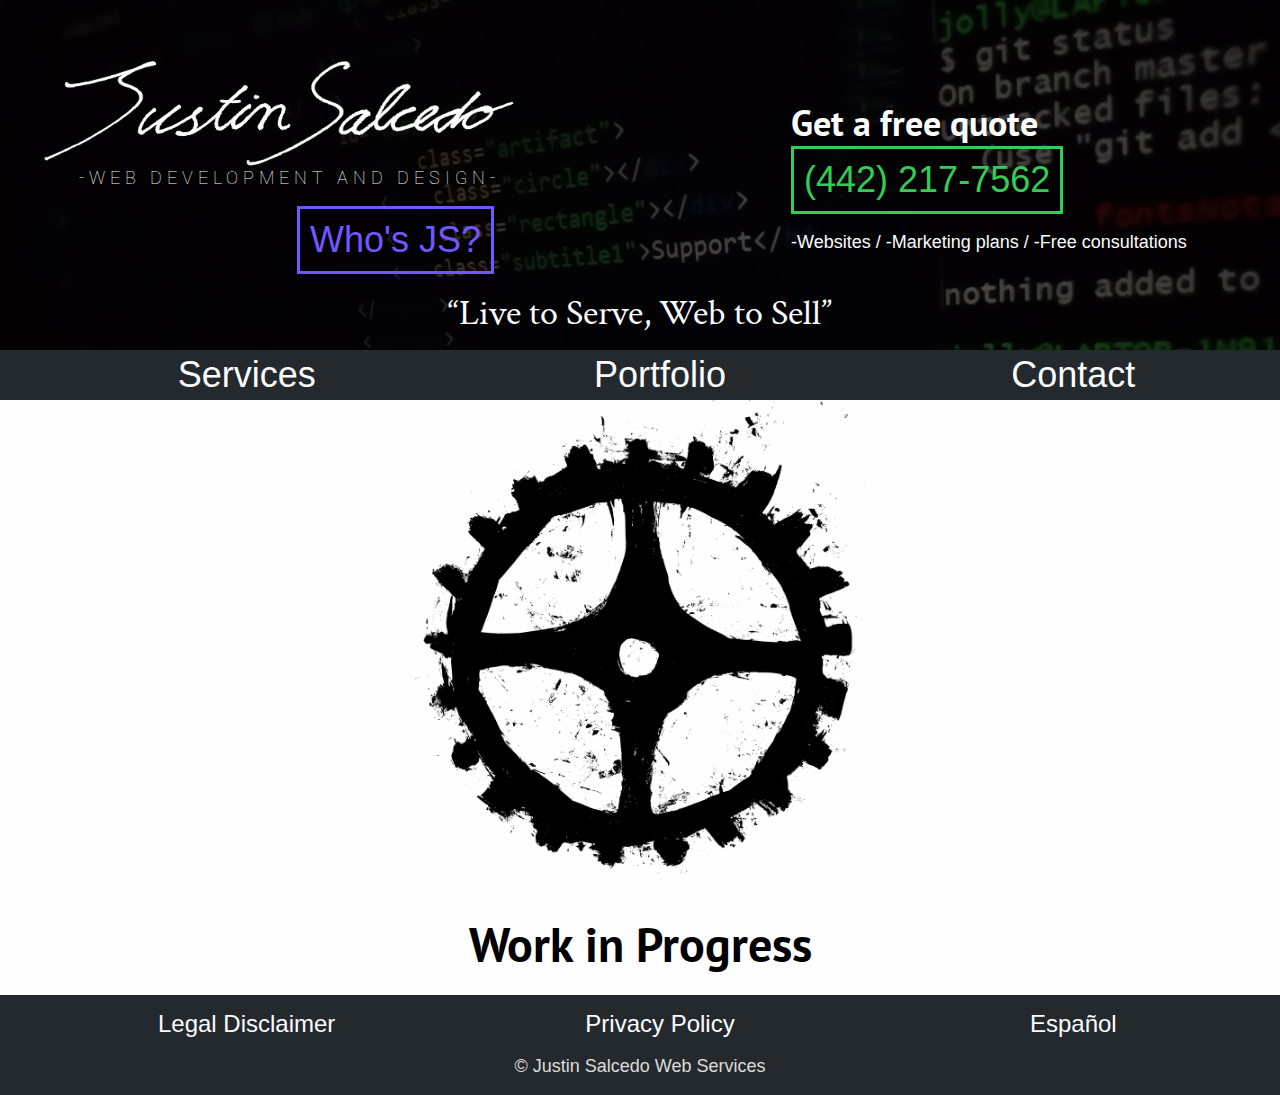
<file: wip.html>
<!DOCTYPE html>
<html lang="en">
<head>
    <meta charset="UTF-8">
    <meta name="viewport" content="width=device-width, initial-scale=1.0">
    <meta http-equiv="X-UA-Compatible" content="ie=edge">
    <link rel="stylesheet" href="css/sizes.css">
    <link rel="stylesheet" href="css/positions.css">
    <link rel="stylesheet" href="css/font-size.css">
    <link href="https://fonts.googleapis.com/css?family=Crimson+Text|Open+Sans|PT+Mono|PT+Sans|Roboto&display=swap" rel="stylesheet">
    <link rel="stylesheet" href="css/font-family.css">
    <link rel="stylesheet" href="css/formats.css">
    <link rel="stylesheet" href="css/colors.css">
    <link rel="stylesheet" href="css/images.css">
    <link rel="stylesheet" href="css/fx.css">
    <link rel="stylesheet" href="css/responsive800.css">
    <link rel="stylesheet" href="css/responsive500.css">
    <link rel="stylesheet" href="css/responsiveWip.css">
    <title>Justin Salcedo Web Services</title>
</head>
<body>
    <header id="banner">
        <q id="bannerQuote" class="quote3">Live to Serve, Web to Sell</q>
        <div id="banner1">
            <div id="banner1-1">
                <div id="logo">
                        <h1 class="mainTitle">Justin Salcedo</h1>
                        <picture>
                            <source media="(max-width: 500px)" srcset="images/js.png">
                            <img src="images/justin-salcedo.png" alt="Justin Salcedo"
                            class="logoImage">
                        </picture>
                        <h2 class="mainSubtitle">-Web Development <wbr>and Design-</h2>
                </div>
            </div>
            <div id="banner1-2">
                <a href="index.html#about"><button>Who's JS?</button></a>
            </div>
        </div>
        <div id="banner2">
            <div id="banner2-1">
                <h3 class="title1">Get a free quote</h3>
            </div>
            <div id="banner2-2">
                <a href="tel: 442-217-7562"><button>(442) 217-7562</button></a>
                <p class="text4">-Websites / -Marketing plans / -Free consultations</p>
            </div>
        </div>
        <q id="bannerQuote2" class="quote3"><span>Live to Serve, Web to Sell</span></q>
    </header>
    <nav>
        <ul id="navList" class="ex-but">
            <li><a href="index.html#services">Services</a></li>
            <li><a href="index.html#portfolio">Portfolio</a></li>
            <li><a href="index.html#contact">Contact</a></li>
        </ul>
    </nav>
    <main>
        <div class="container">
            <div id="portfolioHead">
                <img src="images/Work in Progress.png" alt="Work in Progress" id="portfolioImg">
            </div><div class="break2"></div>
            <h3 class="title2">Work in Progress</h3>
            <div class="break2"></div>
        </div>
    </main>
    <footer>
        <br>
        <ul id="footList" class="text6">
            <li><a href="wip.html">Legal Disclaimer</a></li>
            <li><a href="wip.html">Privacy Policy</a></li>
            <li><a href="wip.html">Español</a></li>
        </ul>
        <section>
            <p class="text4"><a href=""></a>&copy Justin Salcedo Web Services</p>
        </section>
    </footer>
</body>
</file>
<file: css/sizes.css>
:root{
    --a-rate: 61.8%;
    --b-rate: 38.2%;
}

body{
    padding: 0%;
    margin: 0%;
}

.break1{
    height: 10px;
}

.break2{
    height: 20px;
}

.break3{
    height: 80px;
    display: none;
}

.break5{
    height: 50px;
}

.container{
    max-width: 900px;
}

/*Banner*/

#banner{
    height: 350px;
    display: flex;
}

    #banner1{
        width: var(--a-rate);
    }

        #banner1-1{
            height: var(--a-rate);
            box-sizing: border-box;
        }

        #banner1-2{
            height: var(--b-rate);
            box-sizing: border-box;
        }

    #banner2{
        width: var(--b-rate);
    }

        #banner2-1{
            height: var(--b-rate);
            box-sizing: border-box;
        }

        #banner2-2{
            height: var(--a-rate);
            box-sizing: border-box;
        }

/*NavBar*/

nav{
    height: 50px;
}

    #navList{
        display: flex;
    }

    li{
        width: 100%;
    }

/*Portfolio*/

#portfolioHead{
    height: 250px;
}

    #portfolioImg{
        width: 69.4%;
    }

.portfolioPicture{
    max-width: var(--b-rate);
    padding: 0px 20px;
}

.portfolioText{
    width: var(--a-rate);
}

/*Services*/

#services .container{
    display: flex;
}

#serviceBullets{
    width: var(--a-rate);
}

#processInfo{
    width: var(--b-rate);
}

    #infographic{
        /*height: 75%;*/
    }

/*About Me*/

#aboutPicture{
    width: 30%;
    padding: 0px 20px;
}

#aboutText{
    width: 60%;
}

/*Contact*/

#contact .container{
    display: flex;
}

#call{
    width: 50%;
}

    #callButton{
        /*height: var(--a-rate);*/
    }

    #network{
        height: var(--b-rate);
    }

        #networkIcons{
            display: flex;
        }

            #networkIcons picture{
                margin: 0 auto;
            }

            #networkIcons img{
                max-width: 75px;
            }

#form{
    width: 50%;
}

    #form form{
        padding: 0 40px;
    }

        #form input, #form textarea{
            width: 100%;
            padding: 5px;
        }

        #form input[type="submit"]{
            width: 50%;
        }

/*Quote*/

#quoteText{
    width: 100%;
}

/*Footer*/

footer{
    height: 100px;
}

    #footList{
        display: flex;
    }
</file>
<file: css/positions.css>
.container{
    margin: auto;
}

/*Banner*/

#banner{
    ;
}

    #bannerQuote{
        position: absolute;
        top: 290px;
        left: 50%;
        transform: translate(-50%, 0);
    }

    #bannerQuote2{
        display: none;
    }

    #banner1{
        ;
    }

        #banner1-1{
            margin-top: -10px;
        }    
        
            #logo{
                position: relative;
                left: 10%;
                top: 60%;
                transform: translate(0, -50%);
            }

                #logo picture{
                    margin-left: -45px;
                }
            
                #logo h2{
                    margin-top: -10px;
                }

        #banner1-2{
            text-align: center;
        }

    #banner2{
        ;
    }

        #banner2-1{
            margin-top: -44px;
        }
    
            #banner2-1 h3{
                position: relative;
                top: 80%;
            }

        #banner2-2{
            margin-top: 20px;
        }

/*NavBar*/

nav{
    margin-top: -36px;
}

#navList{
    position: relative;
    top: 50%;
    transform: translate(0, -50%);
}

    #navList li{
        text-align: center;
    }

/*Portfolio*/

#portfolioHead{
    text-align: center;
}

.portfolioExample{
    display: flex;
    align-items: center;
}

    .portfolioPicture{
        ;
    }

    .right{
        text-align: right;
    }

    .portfolioText.right ul{
        margin-left: 50%;
    }

/*Services*/

#serviceBullets{
    text-align: center;
}

    #serviceBullets p.ex-quo{
        margin-top: -15px;
    }

    #serviceBullets section{
        text-align: initial;
    }

#infographic{
    position: relative;
    top: 50%;
    transform: translate(0, -50%);
    margin: 10px;
}

/*About Me*/

#about .container{
    text-align: center;
}

    #aboutInfo{
        text-align: initial;
        display: flex;
    }

/*Contact*/

#contact .container{
    text-align: center;
}

    #callButton section{
        text-align: initial;
    }

/*Quote*/

#quoteText{
    text-align: right;
}

/*Footer*/

footer{
    text-align: center;
}

    #footList{
        margin: 0%;
    }

        #footList li{
            text-align: center;
        }

/*Policy and Terms*/

#policy, #terms{
    text-align: left;
}

    #policy h3, #terms h3{
        margin-bottom: 20px;
        margin-top: 30px;
    }

    #policy p, #terms h3{
        margin-bottom: 20px;
    }

    #termsTitle{
        text-align: center;
    }
</file>
<file: css/font-size.css>
body{
    font-size: 12px;
}

.mainTitle{
    font-size: 60px;
}

,mainSubtitle{
    font-size: 24px;
}

.quote1{
    font-size: 24px;
}

.quote2{
    font-size: 24px;
}

.quote3{
    font-size: 36px;
}

.title1{
    font-size: 36px;
}

.title2{
    font-size: 48px;
}

.subtitle1{
    font-size: 18px;
}

.subtitle2{
    font-size: 24px;
}

.text1{
    font-size: 12px;
    line-height: 15px;
}

.text2{
    font-size: 14px;
    line-height: 18px;
}

.text3{
    font-size: 14px;
    line-height: 21px;
}

.text4, #form input::placeholder, #form textarea::placeholder{
    font-size: 18px;
}

.text5{
    font-size: 18px;
    line-height: 27px;
}

.text6{
    font-size: 24px;
}

button, .ex-but{
    font-size: 36px;
}

#form input[type="submit"]{
    font-size: 24px;
}
</file>
<file: css/font-family.css>
li{
    font-family: 'Trebuchet MS', Helvetica, sans-serif;
}

h2{
    font-family: 'Roboto', 'Segoe UI', 'Open Sans', sans-serif;
}

q, .ex-but, .ex-quo{
    font-family: 'Crimson Text', 'Palatino Linotype', Palatino, serif;
}

h3{
    font-family: 'PT Sans', Calibri, sans-serif;
}

h4{
    font-family: 'Open Sans', Calibri, sans-serif;
}

p, button, #form input::placeholder, #form textarea::placeholder{
    font-family: 'Trebuchet MS', Helvetica, sans-serif;
}
</file>
<file: css/formats.css>
/*Default*/

li{
    list-style: none;
}

a{
    text-decoration: none;
    color: inherit;
}

/*Fonts*/

.mainSubtitle{
    text-transform: uppercase;
    font-weight: lighter;
    letter-spacing: 5px;
}

.quote2{
    text-transform: uppercase;
    letter-spacing: 0px;
}

.code{
    font-family: 'PT Mono','Consolas', monospace;
    font-weight: bold;
}

.brand{
    text-transform: uppercase;
    font-weight: bold;
}

.title1, .title2{
    font-weight: bold;
}

.subtitle1, .subtitle2{
    font-weight: bold;
    font-style: italic;
}

#form input[type="submit"]{
    font-weight: bold;
}

/*Lists*/

.portfolioText li, #serviceBullets li, #aboutText li, #policy li, #terms li{
    list-style: square;
}
</file>
<file: css/colors.css>
:root{
    --black: #24292E;
    --gray: #707070;
    --green: #33CD56;
    --purple: #7057FF;
    --white-back: #FEFEFE;
    --white-text: #FAFCFE;
    --red: #E11D21;
    --d-red: rgb(134, 18, 20);
    --pink: #C779F2;
    --d-pink: rgb(132, 81, 160);
    --cyan: #2BE2D6;
    --d-cyan: rgb(28, 146, 138);
    --yellow: #FBCA04;
    --d-yellow: rgb(151, 126, 27);
    --light-blue: #b5d7ff;
    --dark-blue: #0366D6;
    --silver: #DCDCDC;
}

body{
    background-color: var(--white-back);
}

/*Banner*/

#banner{
    color: var(--white-text);
    background-color: var(--black);
}

    #banner1-2 button{
        color: var(--purple);
        border: 3px solid var(--purple);
        background: none;
        padding: 10px;
    }

    #banner2-2 button{
        color: var(--green);
        border: 3px solid var(--green);
        background: none;
        padding: 10px;
    }

/*NavBar*/

nav{
    color: var(--white-text);
    background-color: var(--black);
}

/*Portfolio*/

.portfolioText a{
    color: var(--d-red);
}

/*Services*/

#infographic{
    color: var(--white-text);
}

#planning .circle, #planning .rectangle, #planning section{
    background-color: var(--d-red);
}

#design .circle, #design .rectangle, #design section{
    background-color: var(--d-pink);
}

#development .circle, #development .rectangle, #development section{
    background-color: var(--d-cyan);
}

#support .circle, #support .rectangle, #support section{
    background-color: var(--d-yellow);
}

/*Contact*/

#contact{
    background-color: var(--black);
    color: var(--white-text);
}

    #callButton button{
        color: var(--green);
        border: 3px solid var(--green);
        background: none;
        padding: 10px;
    }

    #form input[type="submit"]{
        color: var(--light-blue);
        border: 3px solid var(--light-blue);
        background: none;
        padding: 7px;
    }

    #form input::placeholder, #form textarea::placeholder{
        color: var(--gray);
    }

/*Footer*/

footer{
    background-color: var(--black);
    color: var(--white-text);
}

    footer section{
        color: var(--silver);
    }

/*Policy and Terms*/

#policy a, #terms a{
    color: var(--d-red);
}
</file>
<file: css/images.css>
/*Banner*/

#banner{
    background-image: url('../images/designing.jpg');
    background-repeat: no-repeat;
    background-size: cover;
}

    #logo h1{
        display: none;
    }

        .logoImage{
            max-height: 120px;
            width: auto;
        }

/*Portfolio*/

.portfolioPicture img{
    width: 100%;
    box-shadow: 5px 5px 8px gray;
}

/*AboutMe*/

#aboutPicture img{
    width: 100%;
}

/*Contact*/

#networkIcons img{
    width: 100%;
}
</file>
<file: css/fx.css>
:root{
    --light-purple: #e58eff;
    --light-green: #bffa76;
    --light-orange: #ffd589;
    --light-blue: #b5d7ff;
    --dark-purple: #4330af;
    --dark-green: #06761f;
    --dark-orange: #9d6603;
    --dark-blue: #0366D6;
}

/*Banner*/

#banner1-2 button:hover{
    color: var(--light-purple);
    border: 3px solid var(--light-purple);
    box-shadow: 2px 2px 3px 1px var(--light-purple), -2px -2px 3px 1px var(--light-purple);
    cursor: pointer;
}

#banner1-2 button:focus{
    color: var(--dark-purple);
    border: 3px solid var(--dark-purple);
    box-shadow: 2px 2px 3px 1px var(--dark-purple) inset, -2px -2px 3px 1px var(--dark-purple) inset;
}

#banner2-2 button:hover, #callButton button:hover{
    color: var(--light-green);
    border: 3px solid var(--light-green);
    box-shadow: 2px 2px 3px 1px var(--light-green), -2px -2px 3px 1px var(--light-green);
    cursor: pointer;
}

#banner2-2 button:focus, #callButton button:focus{
    color: var(--dark-green);
    border: 3px solid var(--dark-green);
    box-shadow: 2px 2px 3px 1px var(--dark-green) inset, -2px -2px 3px 1px var(--dark-green) inset;
}

/*NavBar*/

#navList li:hover{
    color: var(--light-orange);
}

#navList li:focus{
    color: var(--dark-orange);
}

/*Contact*/

#form input[type="submit"]:hover{
    box-shadow: 2px 2px 3px 1px var(--light-blue), -2px -2px 3px 1px var(--light-blue);
    cursor: pointer;
}

#form input[type="submit"]:focus{
    color: var(--dark-blue);
    border: 3px solid var(--dark-blue);
    box-shadow: 2px 2px 3px 1px var(--dark-blue) inset, -2px -2px 3px 1px var(--dark-blue) inset;
}

/*Services*/

#infographic{
    align-items: center;
}

.artifact{
    display: flex;
    align-items: center;
}

    .artifact h4{
        margin: 0%;
    }

.circle{
    margin: 0%;
    padding: 0%;
    width: 50px;
    height: 50px;
    border-radius: 25px;
}

.rectangle{
    margin: 0%;
    text-align: right;
    padding: 5px 10px;
    border-radius: 15px;
    padding-left: 55px;
    margin-left: -50px;
}

#infographic section{
    padding: 5px;
}

    #infographic p{
        margin: 0%;
    }

/*Footer*/

#footList a:hover{
    color: var(--light-blue);
}

#footList a:focus{
    color: var(--dark-blue);
}
</file>
<file: css/responsive800.css>
@media (max-width: 800px){
    
    /*Banner*/

    #logo{
        text-align: center;
    }

    #logo picture{
        margin-left: -115px;
    }

    .logoImage{
        max-width: 85%;
    }

    #logo h2{
        max-width: 80%;
    }

    h2, .text4{
        font-size: 14px;
    }

    .title1, button, .ex-but{
        font-size: 24px;
    }

    .quote3{
        font-size: 30px;
    }

    #bannerQuote{
        width: fit-content;
    }

    /*NavBar: .ex-but/*

    /*Services*/

    .text5{
        font-size: 14px;
    }

    #serviceBullets section{
        padding-left: 10px;
    }

    /*About*/

    .title2{
        font-size: 36px;
    }

    /*Contact*/

    #contact .container, #quote .container{
        padding: 0% 15px;
    }

    .text6{
        font-size: 18px;
    }

    #form textarea{
        max-height: 100px;
    }

    #networkIcons{
        display: block;
    }

    /*Policy*/

    #policy{
        padding-left: 10px;
        padding-right: 10px;
    }
}

@media (max-width: 700px){
    #portfolioHead+.break5{
        display: none;
    }
}

@media (max-width: 650px){
    
    /*Portfolio*/

    #portfolioHead{
        height: auto;
    }

    #portfolioImg{
        width: 90%;
        margin-left: -10px;
    }
    
    .portfolioExample{
        display: block;
        text-align: center;
    }

        .portfolioPicture{
            max-width: 90%;
        }

            .portfolioPicture img{
                width: 80%;
            }

        .portfolioText{
            margin: 0% 25px;
            width: 90%;
        }

            .portfolioText section{
                text-align: left;
            }

            .right{
                text-align: inherit;
            }

            .portfolioText.right ul{
                margin: 0%;
            }

    #portfolio .break3{
        display: block;
    }

    #portfolio .break2{
        height: 10px;
    }


}

@media (max-width: 600px){
    #form input[type="submit"]{
        width: 100%;
    }
}

@media (max-width: 550px){
    #about .container{
        padding: 0% 25px;
    }
    
    #aboutInfo{
        display: block;
        text-align: center;
    }

    #aboutPicture img{
        width: 80%;
    }

    #aboutText{
        width: 100%;
    }

        #aboutText li{
            list-style: none;
        }
}
</file>
<file: css/responsive500.css>
@media (max-width: 500px){
    
    /*Banner*/
    
    #logo picture{
        margin-left: -70px;
    }
    
    .logoImage{
        max-height: 130px;
    }

    /*Services*/

    #services .container{
        display: block;
    }

        #serviceBullets{
            width: auto;
            padding: 0px 25px;
        }

        #processInfo{
            width: auto;
            padding: 25px;
            background-color: var(--black);
        }

        #infographic{
            transform: translate(0, 0);
        }

    /*About*/

    #aboutText ul{
        padding: 0;
    }
    
    /*Contact*/

    #networkIcons img{
        max-width: 50px;
    }
}

@media (max-width: 450px){
    #banner{
        display: block;
        height: auto;
    }

        #banner1, #banner2{
            width: auto;
            display: flex;
        }

            #banner1-1, #banner1-2, #banner2-1, #banner2-2{
                height: auto;
                margin: 0%;
            }

            #bannerQuote{
                display: none;
            }

            #bannerQuote2{
                display: block;
                text-align: center;
                padding-bottom: 20px;
            }

            /*Banner1*/
            
            #logo{
                position: initial;
                left: 0%;
                top: 0%;
                transform: initial;
                padding: 20px 0%;
            }

                #logo h2{
                    max-width: none;
                    margin: 0%;
                }

                #logo picture{
                    margin: auto;
                }

            #banner1-2{
                margin: auto;
                margin-right: 20px;
            }

            /*Banner2*/

            #banner2{
                text-align: center;
            }

                #banner2-1 h3{
                    position: initial;
                    top: 0%;
                }
    
    /*Contact*/

    #form form{
        padding: 0 25px;
    }

    #form input, #form textarea{
        width: 90%;
    }

    #form input::placeholder, #form textarea::placeholder{
        font-size: 12px;
    }

    /*Footer*/

    #footList{
        padding: 0;
    }

    #footList li{
        width: auto;
        margin: auto;
    }
}

@media (max-width:400px){
    
    /*Banner*/

    #banner1-1, #banner2-2{
        width: 100%;
    }
    
    #logo {
        padding: 20px 10px;
    }

    #banner1-2{
        display: none;
    }

    #banner2-1{
        display: none;
    }

    /*NavBar*/

    nav ul{
        padding: 0%;
    }

    nav li{
        align-items: center;
    }

        nav a{
            font-size: 18px;
            line-height: 36px;
        }

    /*Contact*/

    #callButton section{
        font-size: 13px;
    }
}

@media (max-width:350px){
    
    /*Banner*/

    #banner2-2{
        padding: 0 10px;
    }

    /*Contact*/

    #callButton section{
        font-size: 14px;
    }

    #form input[type="submit"]{
        font-size: 18px;
    }

    /*Footer*/

    #footList{
        padding: 0 35px 0 15px;
    }
}
</file>
<file: css/responsiveWip.css>
main .container{
    text-align: center;
}

#portfolioHead{
    height: auto;
}

#portfolioImg{
    width: 50%;
}

main h3{
    margin: 0;
}

@media (max-width: 500px){
    #banner2{
        display: none;
    }

    
}
</file>
